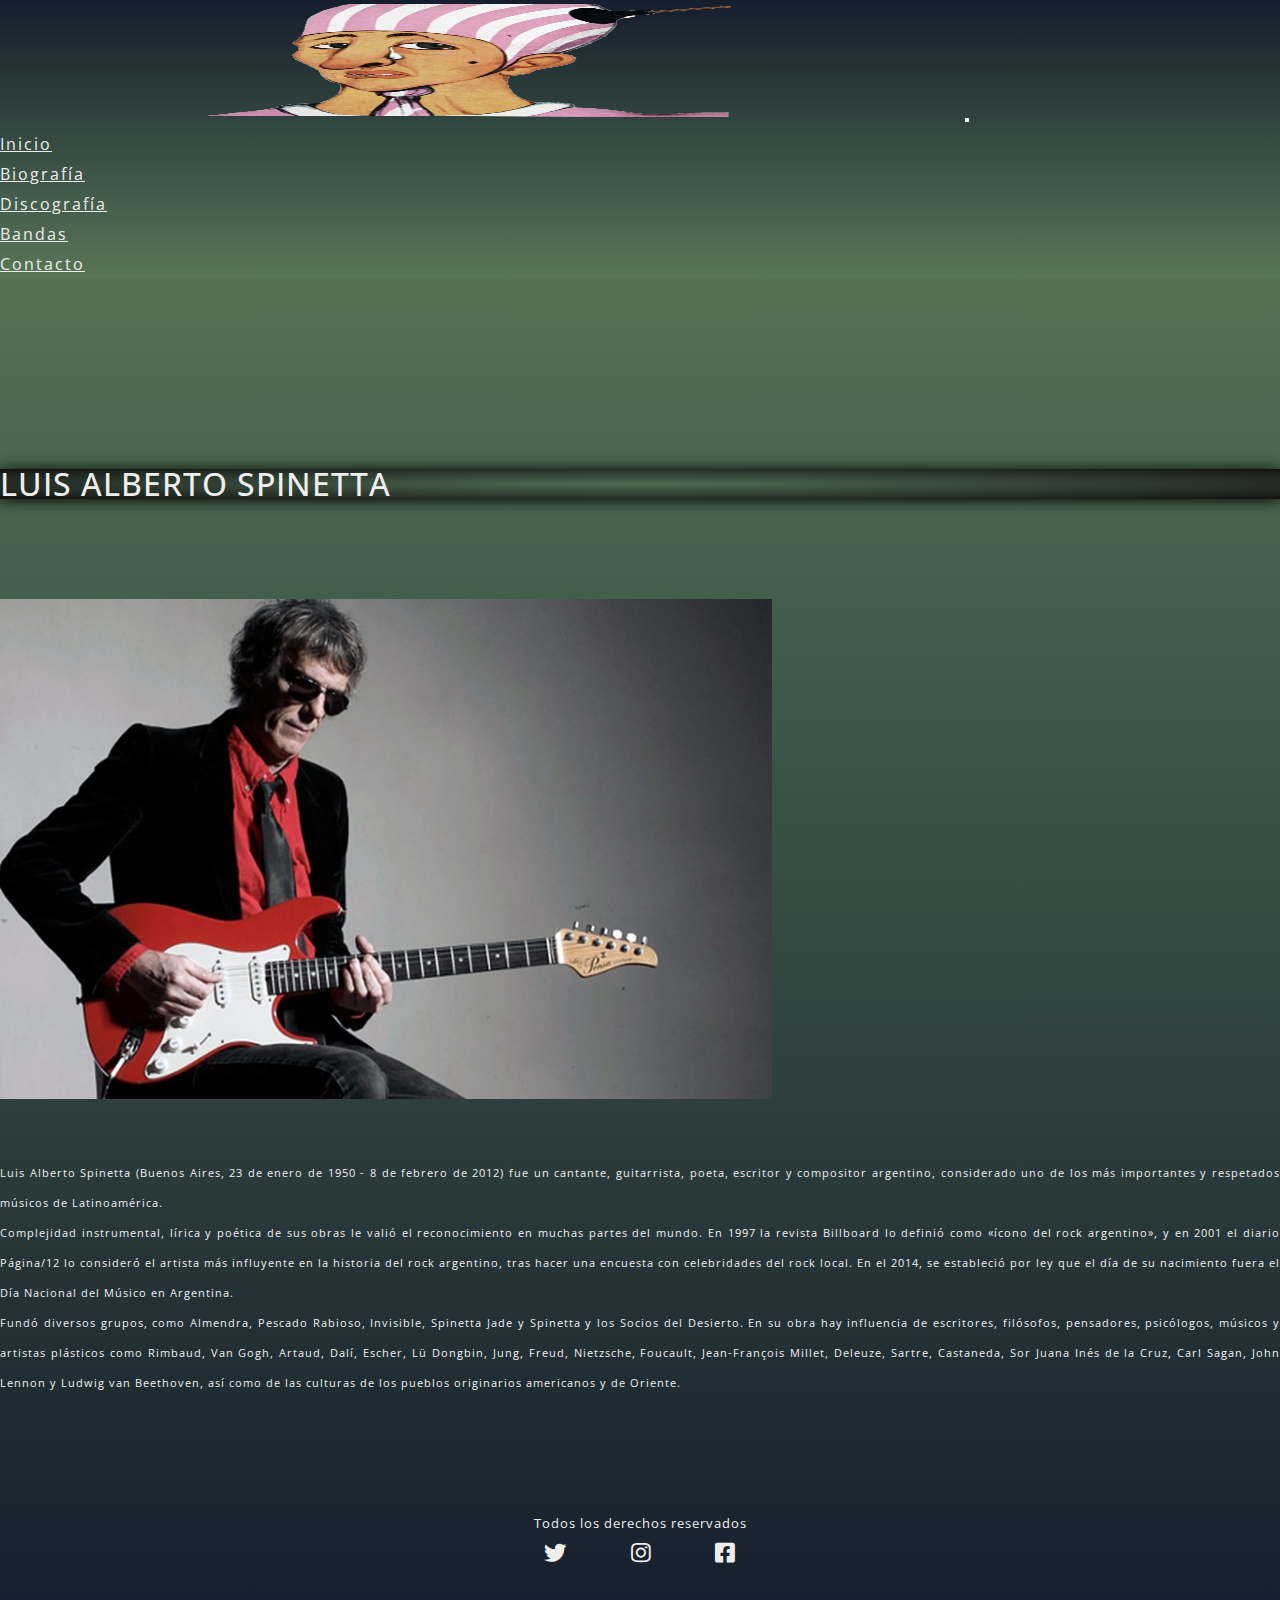
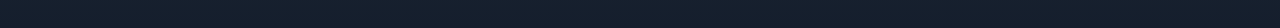
<file: index.html>
<!DOCTYPE html>
<html lang="es">
<head>
    <meta charset="UTF-8">
    <meta http-equiv="X-UA-Compatible" content="IE=edge">
    <meta name="viewport" content="width=device-width, initial-scale=1.0">
    <meta name="description" content="Web dedicada al mítico músico argentino Luis Alberto Spinetta">
    <meta name="keywords" content="música, argentina, LAS, SPINETTA, discos, biografía">
    <link href="https://cdn.jsdelivr.net/npm/bootstrap@5.0.2/dist/css/bootstrap.min.css" rel="stylesheet" integrity="sha384-EVSTQN3/azprG1Anm3QDgpJLIm9Nao0Yz1ztcQTwFspd3yD65VohhpuuCOmLASjC" crossorigin="anonymous">
    <link rel="stylesheet" href="css/estilos.css">
    <link rel="stylesheet" href="fontawesome/css/all.min.css">
    <link rel="preconnect" href="https://fonts.googleapis.com">
    <link rel="preconnect" href="https://fonts.gstatic.com" crossorigin>
    <link href="https://fonts.googleapis.com/css2?family=Lato:wght@100;300;400;700&family=Open+Sans:wght@300;400;700&display=swap" rel="stylesheet">
    <link defer rel="stylesheet" href="https://cdnjs.cloudflare.com/ajax/libs/animate.css/4.1.1/animate.min.css"/>
    <title>Luis Alberto Spinetta</title>
</head>
<body>
    <div class="grilla">
        <header class="headIndex container-fluid">
            <!-- BARRA MENU -->
                <nav class="row navbar navbar-expand-lg navbar-light">
                  <div class="divMenu col-12 col-lg-3 row">
                      <img class="col-5 col-sm-4 col-md-4 col-lg-12 row navbar-brand d-inline-block align-text-top" data-aos="zoom-in" src="img/logo.png" alt="logo con payaso del disco Almendra" width="100%" height="120">
                    <button class="botonMenu col-1 navbar-toggler" type="button" data-bs-toggle="collapse" data-bs-target="#navbarNav"
                      aria-controls="navbarNav" aria-expanded="false" aria-label="Toggle navigation">
                      <span class="navbar-toggler-icon"></span>
                    </button>
                  </div>
                  <div class="col-lg-9 collapse navbar-collapse justify-content-evenly fw-bold" id="navbarNav"
                    style="letter-spacing: 2px;">
                    <ul class="navbar-nav">
                      <li class="nav-item me-5">
                        <a class="nav-link animate__animated menuPrimario" aria-current="page" href="index.html">Inicio</a>
                      </li>
                      <li class="nav-item me-5">
                        <a class="nav-link animate__animated menuPrimario" href="biografia.html">Biografía</a>
                      </li>
                      <li class="nav-item me-5">
                        <a class="nav-link animate__animated menuPrimario" href="discografia.html">Discografía</a>
                      </li>
                      <li class="nav-item me-5">
                        <a class="nav-link animate__animated menuPrimario" href="bandas.html" tabindex="-1">Bandas</a>
                      </li>
                      <li class="nav-item me-5">
                        <a class="nav-link animate__animated menuPrimario" href="contacto.html" tabindex="-1">Contacto</a>
                      </li>
                    </ul>
                  </div>
                </nav>
        </header>
        <!-- MAIN -->
        <main class="container-fluid">
            <div class="row tituloIndex">
                <h1 class="col-12 display-3 text-center mb-5 mt-5" style="font-weight: 500;">LUIS ALBERTO SPINETTA</h1>
            </div>
            <div class="row justify-content-evenly">
                <img class="imagenIndex col-11 col-lg-6 img-fluid" style="max-height: 500px;" src="img/main5.jpg" alt="imagen de Spinetta sentado con una guitarra">
                <div class="col-11 col-lg-4" id="textoIndex">
                    <p>Luis Alberto Spinetta (Buenos Aires, 23 de enero de 1950 - 8 de febrero de 2012) fue un cantante, guitarrista, poeta, escritor y compositor argentino, considerado uno de los más importantes y respetados músicos de Latinoamérica.</p>
                    <p>Complejidad instrumental, lírica y poética de sus obras le valió el reconocimiento en muchas partes del mundo. En 1997 la revista Billboard lo definió como «ícono del rock argentino», y en 2001 el diario Página/12 lo consideró el artista más influyente en la historia del rock argentino, tras hacer una encuesta con celebridades del rock local. En el 2014, se estableció por ley que el día de su nacimiento fuera el Día Nacional del Músico en Argentina.</p>
                    <p>Fundó diversos grupos, como Almendra, Pescado Rabioso, Invisible, Spinetta Jade y Spinetta y los Socios del Desierto. En su obra hay influencia de escritores, filósofos, pensadores, psicólogos, músicos y artistas plásticos como Rimbaud, Van Gogh, Artaud, Dalí, Escher, Lü Dongbin, Jung, Freud, Nietzsche, Foucault, Jean-François Millet, Deleuze, Sartre, Castaneda, Sor Juana Inés de la Cruz, Carl Sagan, John Lennon y Ludwig van Beethoven, así como de las culturas de los pueblos originarios americanos y de Oriente.</p>
                </div>
            </div>
        </main>
        <!-- FOOTER -->
        <footer class="footerIndex">
            <p>Todos los derechos reservados</p>
            <ul>
                <li><a href="https://www.twitter.com" target="_blank"><i class="fab fa-twitter"></i></a></li>
                <li><a href="https://www.instagram.com" target="_blank"><i class="fab fa-instagram"></i></a></li>
                <li><a href="https://www.facebook.com" target="_blank"><i class="fab fa-facebook-square"></i></a></li>
            </ul>
        </footer>
    </div>

    <script src="https://cdn.jsdelivr.net/npm/bootstrap@5.0.2/dist/js/bootstrap.bundle.min.js" integrity="sha384-MrcW6ZMFYlzcLA8Nl+NtUVF0sA7MsXsP1UyJoMp4YLEuNSfAP+JcXn/tWtIaxVXM" crossorigin="anonymous"></script>
</body>
</html>
</file>
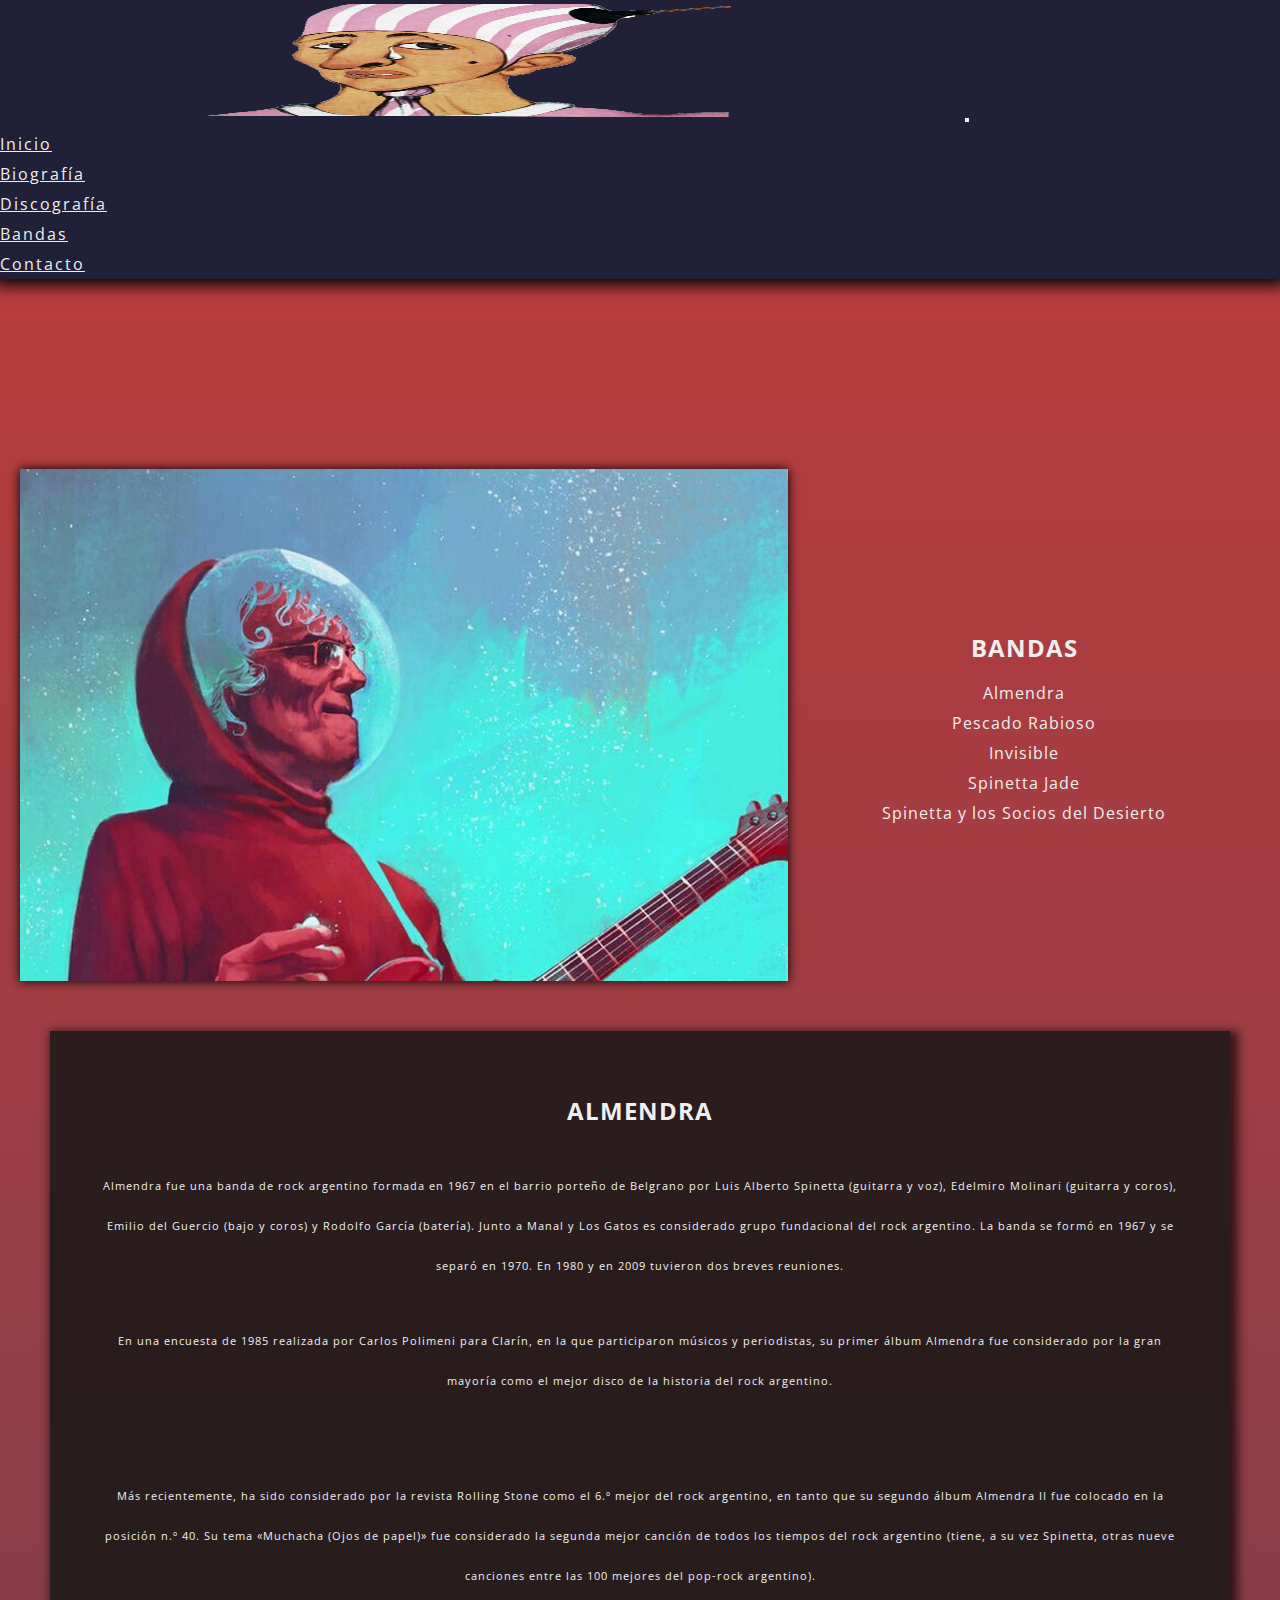
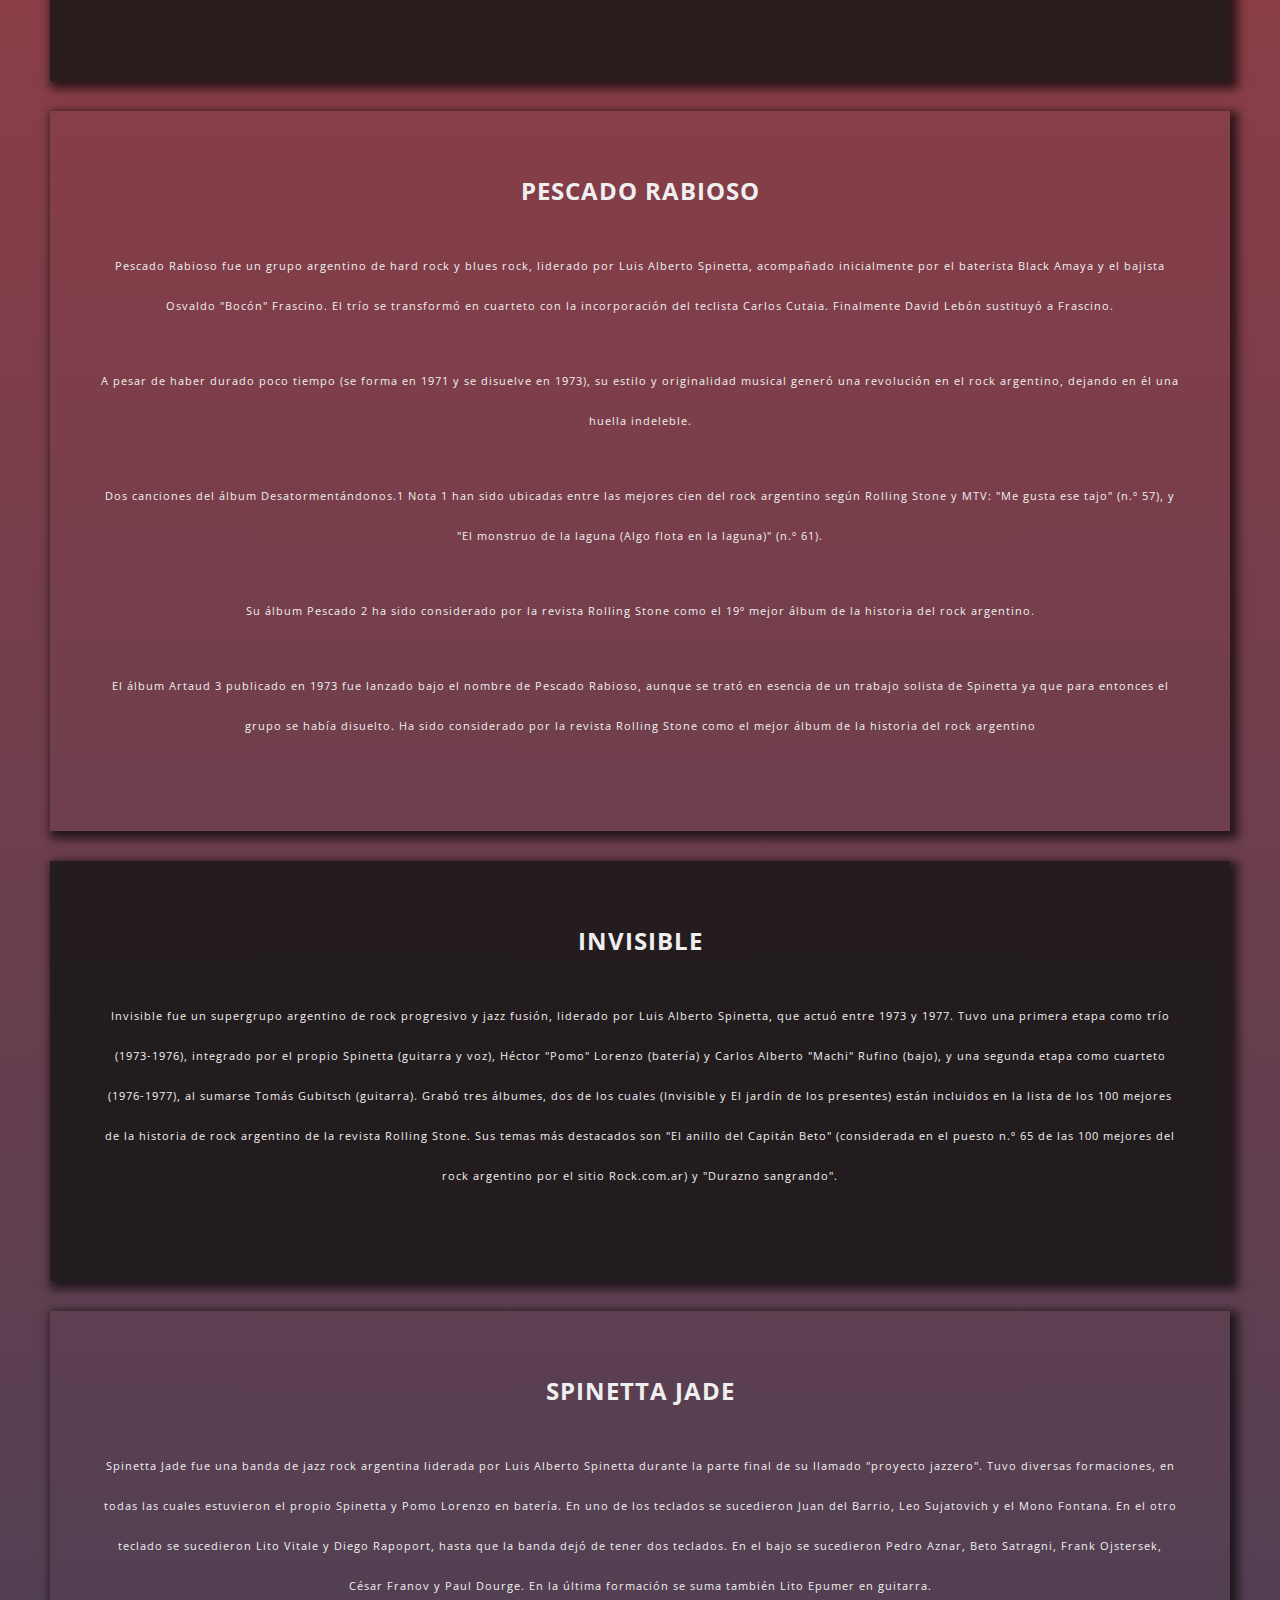
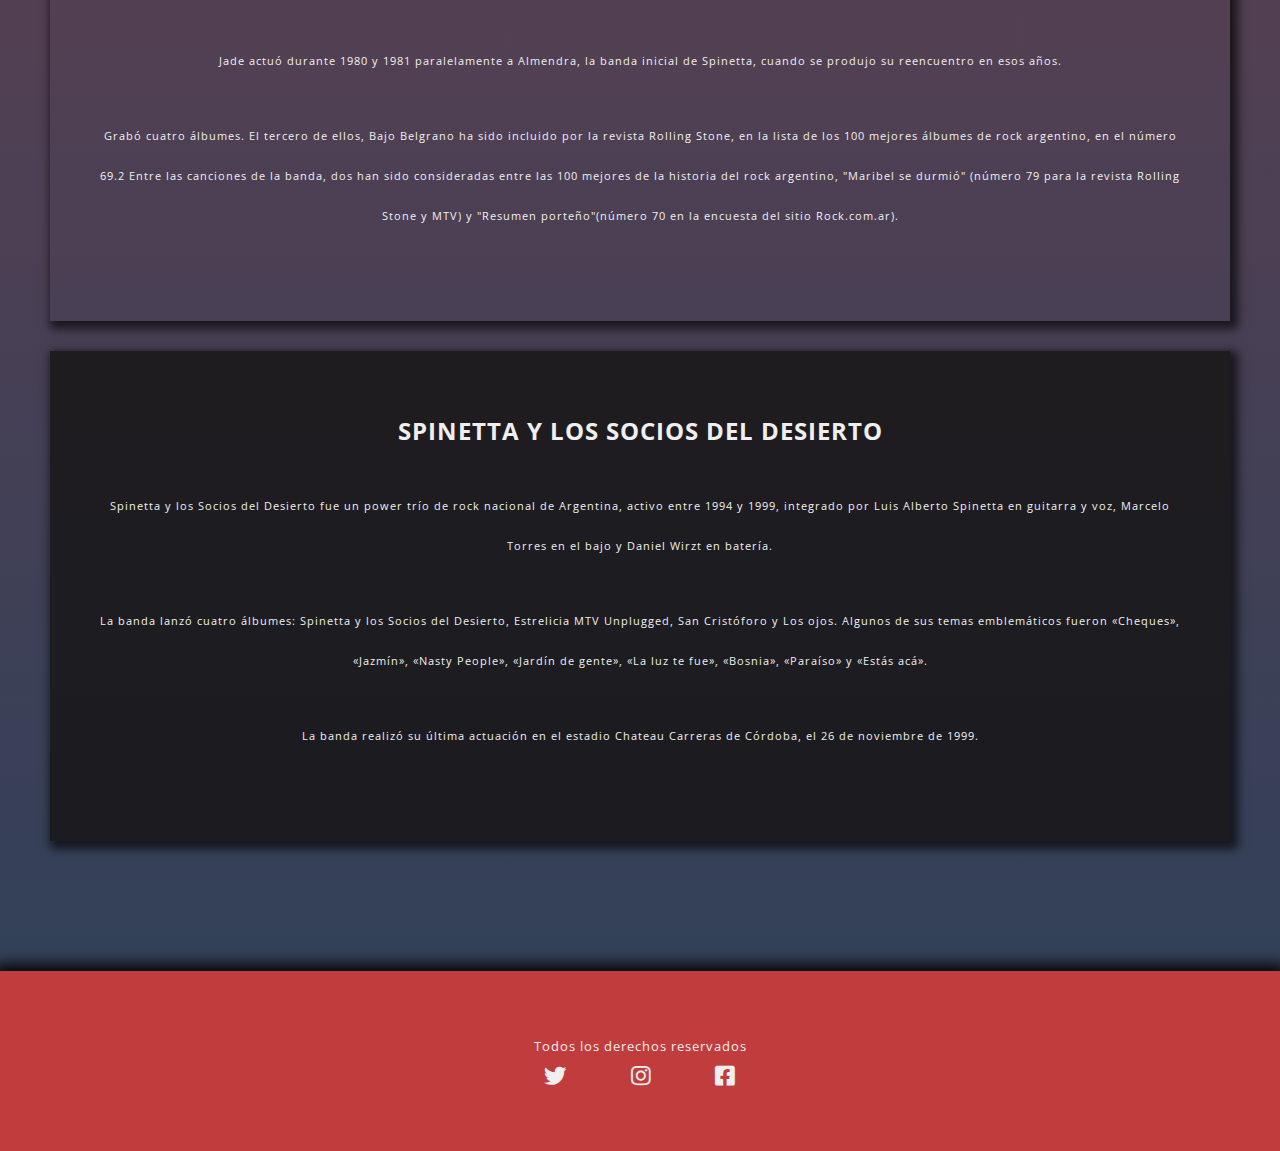
<file: bandas.html>
<!DOCTYPE html>
<html lang="es">
<head>
    <meta charset="UTF-8">
    <meta http-equiv="X-UA-Compatible" content="IE=edge">
    <meta name="viewport" content="width=device-width, initial-scale=1.0">
    <meta name="description" content="Bandas musicales de Luis Alberto Spinetta y músicos integrantes">
    <meta name="keywords" content="SPINETTA, bandas, músicos, integrantes">
    <link href="https://cdn.jsdelivr.net/npm/bootstrap@5.0.2/dist/css/bootstrap.min.css" rel="stylesheet" integrity="sha384-EVSTQN3/azprG1Anm3QDgpJLIm9Nao0Yz1ztcQTwFspd3yD65VohhpuuCOmLASjC" crossorigin="anonymous">
    <link rel="stylesheet" href="css/estilos.css">
    <link rel="stylesheet" href="fontawesome/css/all.min.css">
    <link rel="preconnect" href="https://fonts.googleapis.com">
    <link rel="preconnect" href="https://fonts.gstatic.com" crossorigin>
    <link href="https://fonts.googleapis.com/css2?family=Lato:wght@100;300;400;700&family=Open+Sans:wght@300;400;700&display=swap" rel="stylesheet">
    <link defer rel="stylesheet" href="https://cdnjs.cloudflare.com/ajax/libs/animate.css/4.1.1/animate.min.css"/>
    <title>Bandas</title>
</head>
<body class="bandas">
    <div class="grilla">
        <header class="headBandas container-fluid">
            <!-- BARRA MENU -->
                <nav class="row navbar navbar-expand-lg navbar-light">
                  <div class="divMenu col-12 col-lg-3 row">
                    <img class="col-5 col-sm-4 col-md-4 col-lg-12 row navbar-brand d-inline-block align-text-top" data-aos="zoom-in" src="img/logo.png" alt="logo con payaso del disco Almendra" width="100%" height="120">
                    <button class="botonMenu col-1 navbar-toggler" type="button" data-bs-toggle="collapse" data-bs-target="#navbarNav"
                      aria-controls="navbarNav" aria-expanded="false" aria-label="Toggle navigation">
                      <span class="navbar-toggler-icon"></span>
                    </button>
                  </div>
                  <div class="col-lg-9 collapse navbar-collapse justify-content-evenly fw-bold" id="navbarNav"
                    style="letter-spacing: 2px;">
                    <ul class="navbar-nav borderSec">
                      <li class="nav-item me-5">
                        <a class="nav-link animate__animated menuSecundario" aria-current="page" href="index.html">Inicio</a>
                      </li>
                      <li class="nav-item me-5">
                        <a class="nav-link animate__animated menuSecundario" href="biografia.html">Biografía</a>
                      </li>
                      <li class="nav-item me-5">
                        <a class="nav-link animate__animated menuSecundario" href="discografia.html">Discografía</a>
                      </li>
                      <li class="nav-item me-5">
                        <a class="nav-link animate__animated menuSecundario" href="bandas.html" tabindex="-1">Bandas</a>
                      </li>
                      <li class="nav-item me-5">
                        <a class="nav-link animate__animated menuSecundario" href="contacto.html" tabindex="-1">Contacto</a>
                      </li>
                    </ul>
                  </div>
                </nav>
        </header>
        <!-- MAIN -->
        <main class="main-bandas">
            <!-- BANDAS CUADRO Y FOTO -->
            <section class="bandas-lista">
                <img id="imagen-bandas" src="img/bandas.jpg" alt="dibujo de spinetta con un casco espacial">
                <div class="bandasTexto">
                    <h2>BANDAS</h2>
                    <ul>
                        <li><a href="#almendra">Almendra</a></li>
                        <li><a href="#pescado">Pescado Rabioso</a></li>
                        <li><a href="#invisible">Invisible</a></li>
                        <li><a href="#jade">Spinetta Jade</a></li>
                        <li><a href="#socios">Spinetta y los Socios del Desierto</a></li>
                    </ul>
                </div>
            </section>
            <!-- BANDAS DESCRIPCIÓN -->
            <section class="bandas-desc">
                <div class="borders oscuro" id="almendra">
                    <h2>ALMENDRA</h2>
                    <p>Almendra fue una banda de rock argentino formada en 1967 en el barrio porteño de Belgrano por Luis Alberto Spinetta (guitarra y voz), Edelmiro Molinari (guitarra y coros), Emilio del Guercio (bajo y coros) y Rodolfo García (batería). Junto a Manal y Los Gatos es considerado grupo fundacional del rock argentino. La banda se formó en 1967 y se separó en 1970. En 1980 y en 2009 tuvieron dos breves reuniones.</p>
                    <p>En una encuesta de 1985 realizada por Carlos Polimeni para Clarín, en la que participaron músicos y periodistas, su primer álbum Almendra fue considerado por la gran mayoría como el mejor disco de la historia del rock argentino.</p>​
                    <p>Más recientemente, ha sido considerado por la revista Rolling Stone como el 6.º mejor del rock argentino, en tanto que su segundo álbum Almendra II fue colocado en la posición n.º 40. Su tema «Muchacha (Ojos de papel)» fue considerado la segunda mejor canción de todos los tiempos del rock argentino (tiene, a su vez Spinetta, otras nueve canciones entre las 100 mejores del pop-rock argentino).</p>
                </div>
                <div class="borders claroDos" id="pescado">
                    <h2>PESCADO RABIOSO</h2>
                    <p>Pescado Rabioso fue un grupo argentino de hard rock y blues rock, liderado por Luis Alberto Spinetta, acompañado inicialmente por el baterista Black Amaya y el bajista Osvaldo "Bocón" Frascino. El trío se transformó en cuarteto con la incorporación del teclista Carlos Cutaia. Finalmente David Lebón sustituyó a Frascino.</p>
                    <p>A pesar de haber durado poco tiempo (se forma en 1971 y se disuelve en 1973), su estilo y originalidad musical generó una revolución en el rock argentino, dejando en él una huella indeleble.</p>
                    <p>Dos canciones del álbum Desatormentándonos.1​ Nota 1​ han sido ubicadas entre las mejores cien del rock argentino según Rolling Stone y MTV: "Me gusta ese tajo" (n.º 57), y "El monstruo de la laguna (Algo flota en la laguna)" (n.º 61).</p>
                    <p>Su álbum Pescado 2 ha sido considerado por la revista Rolling Stone como el 19º mejor álbum de la historia del rock argentino.</p>
                    <p>El álbum Artaud 3​ publicado en 1973 fue lanzado bajo el nombre de Pescado Rabioso, aunque se trató en esencia de un trabajo solista de Spinetta ya que para entonces el grupo se había disuelto. Ha sido considerado por la revista Rolling Stone como el mejor álbum de la historia del rock argentino</p>
                </div>
                <div class="borders oscuro" id="invisible">
                    <h2>INVISIBLE</h2>
                    <p>Invisible fue un supergrupo argentino de rock progresivo y jazz fusión, liderado por Luis Alberto Spinetta, que actuó entre 1973 y 1977. Tuvo una primera etapa como trío (1973-1976), integrado por el propio Spinetta (guitarra y voz), Héctor "Pomo" Lorenzo (batería) y Carlos Alberto "Machi" Rufino (bajo), y una segunda etapa como cuarteto (1976-1977), al sumarse Tomás Gubitsch (guitarra). Grabó tres álbumes, dos de los cuales (Invisible y El jardín de los presentes) están incluidos en la lista de los 100 mejores de la historia de rock argentino de la revista Rolling Stone. Sus temas más destacados son "El anillo del Capitán Beto" (considerada en el puesto n.º 65 de las 100 mejores del rock argentino por el sitio Rock.com.ar) y "Durazno sangrando".</p>
                </div>
                <div class="borders claroDos" id="jade">
                    <h2>SPINETTA JADE</h2>
                    <p>Spinetta Jade fue una banda de jazz rock argentina liderada por Luis Alberto Spinetta durante la parte final de su llamado "proyecto jazzero".​ Tuvo diversas formaciones, en todas las cuales estuvieron el propio Spinetta y Pomo Lorenzo en batería. En uno de los teclados se sucedieron Juan del Barrio, Leo Sujatovich y el Mono Fontana. En el otro teclado se sucedieron Lito Vitale y Diego Rapoport, hasta que la banda dejó de tener dos teclados. En el bajo se sucedieron Pedro Aznar, Beto Satragni, Frank Ojstersek, César Franov y Paul Dourge. En la última formación se suma también Lito Epumer en guitarra.</p>
                    <p>Jade actuó durante 1980 y 1981 paralelamente a Almendra, la banda inicial de Spinetta, cuando se produjo su reencuentro en esos años.</p>
                    <p>Grabó cuatro álbumes. El tercero de ellos, Bajo Belgrano ha sido incluido por la revista Rolling Stone, en la lista de los 100 mejores álbumes de rock argentino, en el número 69.2​ Entre las canciones de la banda, dos han sido consideradas entre las 100 mejores de la historia del rock argentino, "Maribel se durmió" (número 79 para la revista Rolling Stone y MTV) y "Resumen porteño"(número 70 en la encuesta del sitio Rock.com.ar).</p>
                </div>
                <div class="borders oscuro" id="socios">
                    <h2>SPINETTA Y LOS SOCIOS DEL DESIERTO</h2>
                    <p>Spinetta y los Socios del Desierto fue un power trío de rock nacional de Argentina, activo entre 1994 y 1999, integrado por Luis Alberto Spinetta en guitarra y voz, Marcelo Torres en el bajo y Daniel Wirzt en batería.</p>
                    <p>La banda lanzó cuatro álbumes: Spinetta y los Socios del Desierto, Estrelicia MTV Unplugged, San Cristóforo y Los ojos. Algunos de sus temas emblemáticos fueron «Cheques», «Jazmín», «Nasty People», «Jardín de gente», «La luz te fue», «Bosnia», «Paraíso» y «Estás acá».</p>
                    <p>La banda realizó su última actuación en el estadio Chateau Carreras de Córdoba, el 26 de noviembre de 1999.</p>
                </div>
            </section>
        </main>
    <!-- FOOTER -->
        <footer class="footerBandas">
            <p>Todos los derechos reservados</p>
            <ul>
                <li><a href="https://www.twitter.com" target="_blank"><i class="fab fa-twitter"></i></a></li>
                <li><a href="https://www.instagram.com" target="_blank"><i class="fab fa-instagram"></i></a></li>
                <li><a href="https://www.facebook.com" target="_blank"><i class="fab fa-facebook-square"></i></a></li>
        </ul>
        </footer>
    </div>

    <script src="https://cdn.jsdelivr.net/npm/bootstrap@5.0.2/dist/js/bootstrap.bundle.min.js" integrity="sha384-MrcW6ZMFYlzcLA8Nl+NtUVF0sA7MsXsP1UyJoMp4YLEuNSfAP+JcXn/tWtIaxVXM" crossorigin="anonymous"></script>
</body>
</html>
</file>
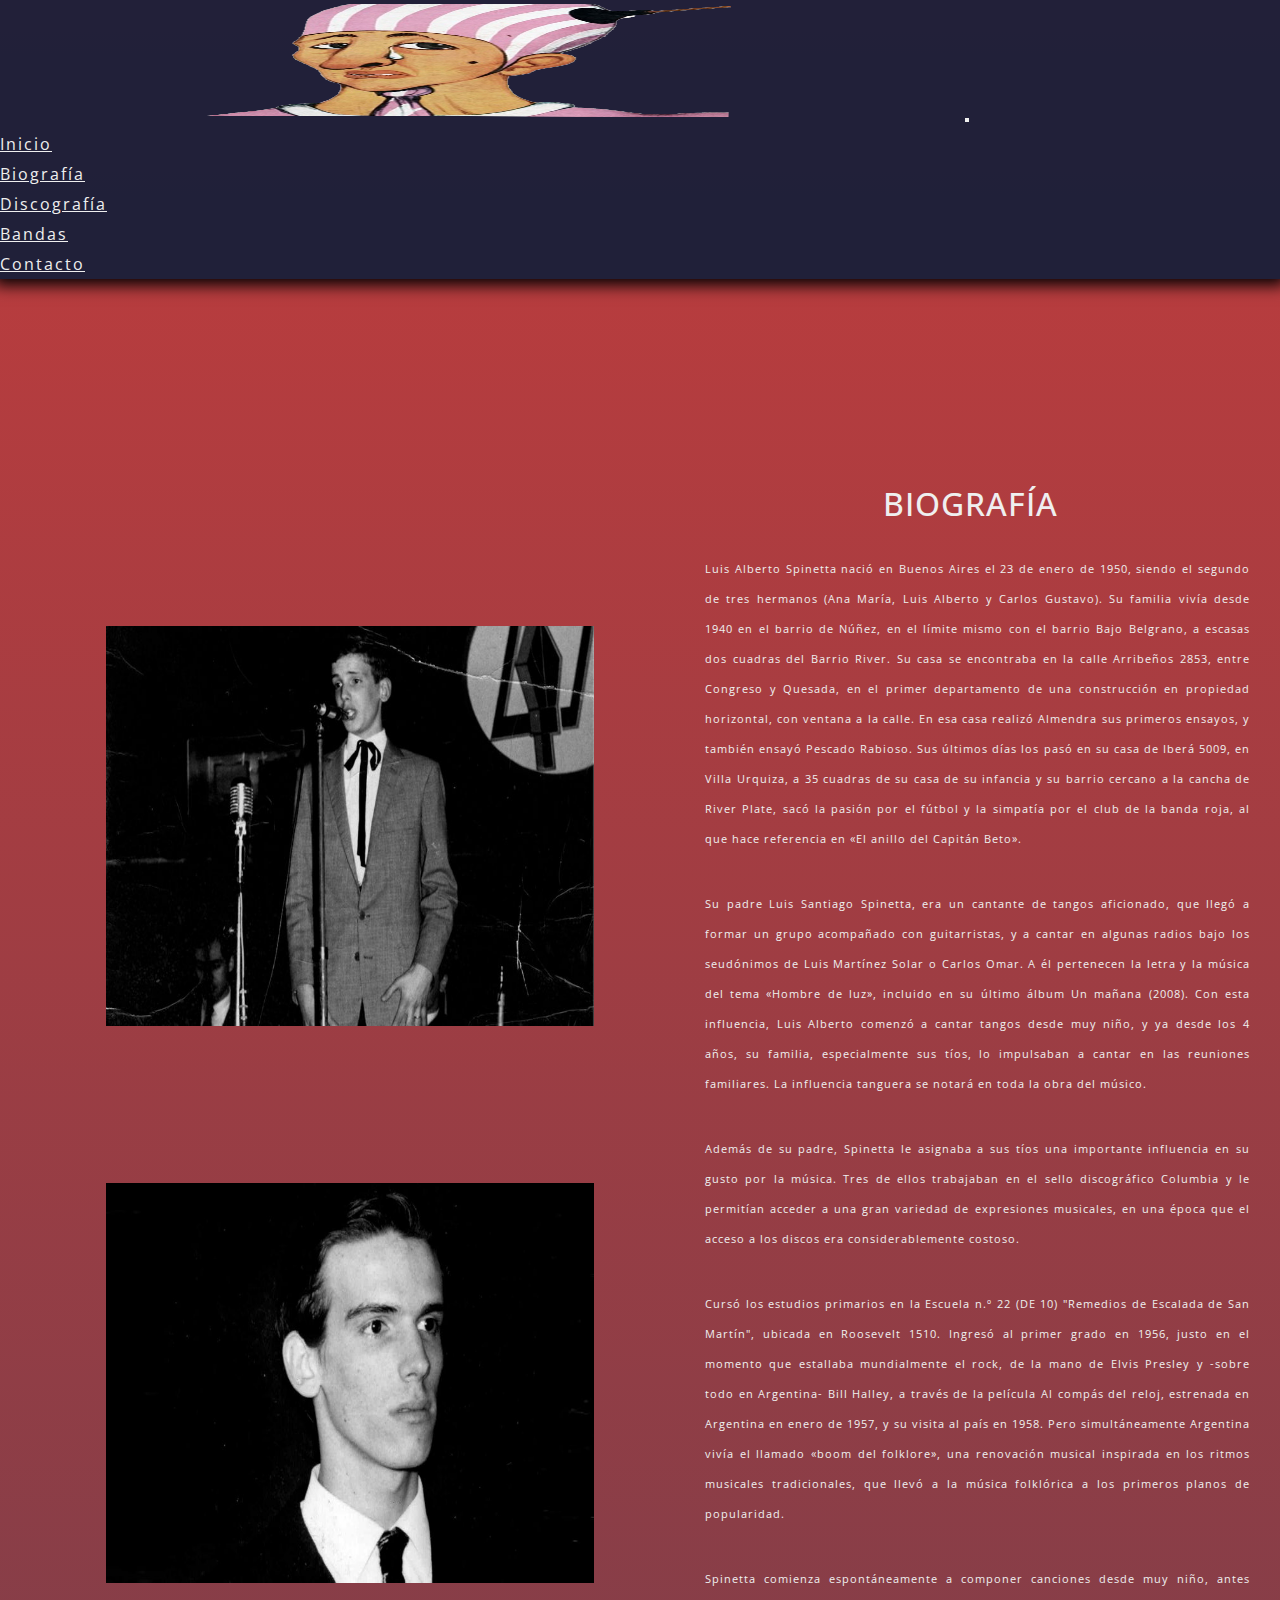
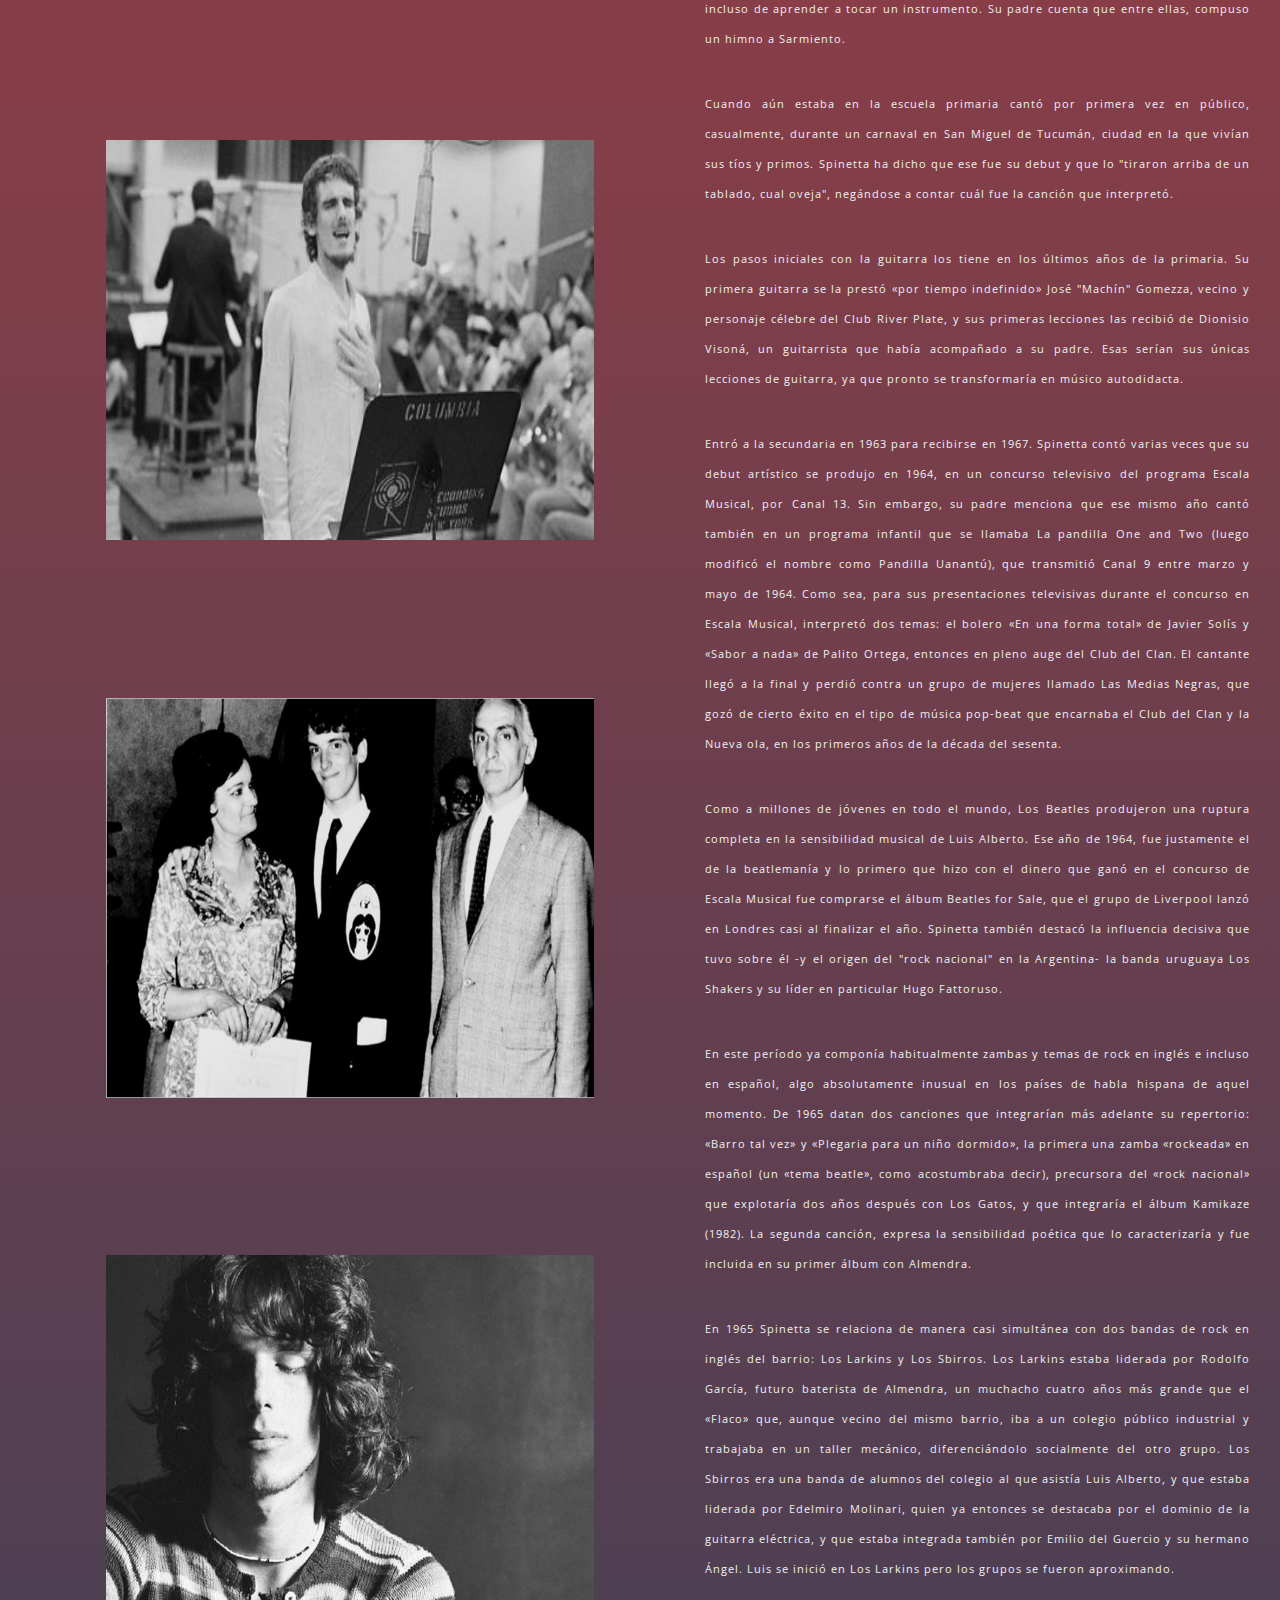
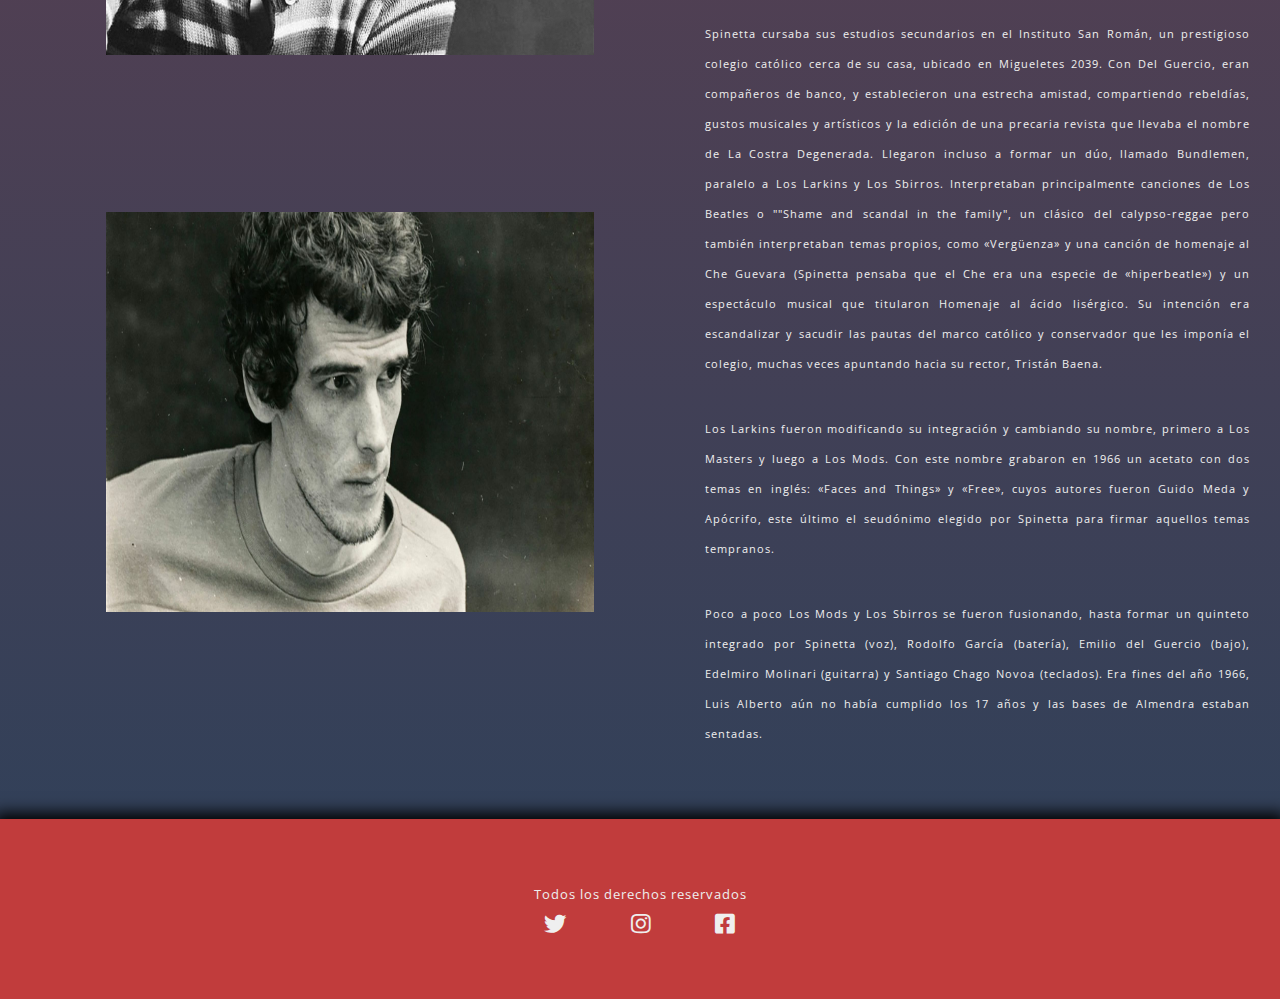
<file: biografia.html>
<!DOCTYPE html>
<html lang="es">
<head>
    <meta charset="UTF-8">
    <meta http-equiv="X-UA-Compatible" content="IE=edge">
    <meta name="viewport" content="width=device-width, initial-scale=1.0">
    <meta name="description" content="Biografía del músico Luis Alberto Spinetta">
    <meta name="keywords" content="SPINETTA, biografía, historia, niñez, adolescencia">
    <link href="https://cdn.jsdelivr.net/npm/bootstrap@5.0.2/dist/css/bootstrap.min.css" rel="stylesheet" integrity="sha384-EVSTQN3/azprG1Anm3QDgpJLIm9Nao0Yz1ztcQTwFspd3yD65VohhpuuCOmLASjC" crossorigin="anonymous">
    <link rel="stylesheet" href="css/estilos.css">
    <link rel="stylesheet" href="fontawesome/css/all.min.css">
    <link rel="preconnect" href="https://fonts.googleapis.com">
    <link rel="preconnect" href="https://fonts.gstatic.com" crossorigin>
    <link href="https://fonts.googleapis.com/css2?family=Lato:wght@100;300;400;700&family=Open+Sans:wght@300;400;700&display=swap" rel="stylesheet">
    <link defer rel="stylesheet" href="https://cdnjs.cloudflare.com/ajax/libs/animate.css/4.1.1/animate.min.css"/>
    <title>Biografía</title>
    <link defer rel="stylesheet" href="https://cdnjs.cloudflare.com/ajax/libs/animate.css/4.1.1/animate.min.css"/>
</head>
<body class="historia">
    <div class="grilla">
        <header class="headHistoria container-fluid">
            <!-- BARRA MENU -->
                <nav class="row navbar navbar-expand-lg navbar-light">
                  <div class="divMenu col-12 col-lg-3 row">
                    <img class="col-5 col-sm-4 col-md-4 col-lg-12 row navbar-brand d-inline-block align-text-top" data-aos="zoom-in" src="img/logo.png" alt="logo con payaso del disco Almendra" width="100%" height="120">
                    <button class="botonMenu col-1 navbar-toggler" type="button" data-bs-toggle="collapse" data-bs-target="#navbarNav"
                      aria-controls="navbarNav" aria-expanded="false" aria-label="Toggle navigation">
                      <span class="navbar-toggler-icon"></span>
                    </button>
                  </div>
                  <div class="col-lg-9 collapse navbar-collapse justify-content-evenly fw-bold" id="navbarNav"
                    style="letter-spacing: 2px;">
                    <ul class="navbar-nav borderSec">
                      <li class="nav-item me-5">
                        <a class="nav-link animate__animated menuSecundario" aria-current="page" href="index.html">Inicio</a>
                      </li>
                      <li class="nav-item me-5">
                        <a class="nav-link animate__animated menuSecundario" href="biografia.html">Biografía</a>
                      </li>
                      <li class="nav-item me-5">
                        <a class="nav-link animate__animated menuSecundario" href="discografia.html">Discografía</a>
                      </li>
                      <li class="nav-item me-5">
                        <a class="nav-link animate__animated menuSecundario" href="bandas.html" tabindex="-1">Bandas</a>
                      </li>
                      <li class="nav-item me-5">
                        <a class="nav-link animate__animated menuSecundario" href="contacto.html" tabindex="-1">Contacto</a>
                      </li>
                    </ul>
                  </div>
                </nav>
        </header>
    <!-- MAIN -->
        <main class="mainHistoria">
            <section class="imagen">
                <img class="imagen" src="img/bio1.jpg" alt="imagen blanco y negro de Spinetta cantando de chico en un acto escolar">
                <img class="imagen" src="img/bio2.jpg" alt="imagen blanco y negro de Spinetta adolescente con traje">
                <img class="imagen" src="img/bio3.jpg" alt="imagen blanco y negro de Spinetta cantando en un coro escolar">
                <img class="imagen" src="img/bio4.jpg" alt="imagen blanco y negro de Spinetta adolescente con sus padres">
                <img class="imagen" src="img/bio5.jpg" alt="imagen blanco y negro de Spinetta adolescente en los inicios de Almendra">
                <img class="imagen" src="img/historia.jpg" alt="imagen blanco y negro Spinetta adulto">
            </section>
            <section class="mainTexto" id="texto">
               <h1 class="display-4">BIOGRAFÍA</h1>
               <p> Luis Alberto Spinetta nació en Buenos Aires el 23 de enero de 1950, siendo el segundo de tres hermanos (Ana María, Luis
                Alberto y Carlos Gustavo). Su familia vivía desde 1940 en el barrio de Núñez, en el límite mismo con el barrio Bajo
                Belgrano, a escasas dos cuadras del Barrio River. Su casa se encontraba en la calle Arribeños 2853, entre Congreso y
                Quesada, en el primer departamento de una construcción en propiedad horizontal, con ventana a la calle. En esa casa
                realizó Almendra sus primeros ensayos, y también ensayó Pescado Rabioso. Sus últimos días los pasó en su casa de Iberá
                5009, en Villa Urquiza, a 35 cuadras de su casa de su infancia y su barrio cercano a la cancha de River Plate, sacó la
                pasión por el fútbol y la simpatía por el club de la banda roja, al que hace referencia en «El anillo del Capitán Beto».</p>
                <p>Su padre Luis Santiago Spinetta, era un cantante de tangos aficionado, que llegó a formar un grupo acompañado con
                guitarristas, y a cantar en algunas radios bajo los seudónimos de Luis Martínez Solar o Carlos Omar. A él pertenecen la
                letra y la música del tema «Hombre de luz», incluido en su último álbum Un mañana (2008). Con esta influencia, Luis
                Alberto comenzó a cantar tangos desde muy niño, y ya desde los 4 años, su familia, especialmente sus tíos, lo impulsaban
                a cantar en las reuniones familiares. La influencia tanguera se notará en toda la obra del músico.</p>
                <p>Además de su padre, Spinetta le asignaba a sus tíos una importante influencia en su gusto por la música. Tres de ellos
                trabajaban en el sello discográfico Columbia y le permitían acceder a una gran variedad de expresiones musicales, en una
                época que el acceso a los discos era considerablemente costoso.</p>
                <p>Cursó los estudios primarios en la Escuela n.º 22 (DE 10) "Remedios de Escalada de San Martín", ubicada en Roosevelt
                1510. Ingresó al primer grado en 1956, justo en el momento que estallaba mundialmente el rock, de la mano de Elvis
                Presley y -sobre todo en Argentina- Bill Halley, a través de la película Al compás del reloj, estrenada en Argentina en
                enero de 1957, y su visita al país en 1958. Pero simultáneamente Argentina vivía el llamado «boom del folklore», una
                renovación musical inspirada en los ritmos musicales tradicionales, que llevó a la música folklórica a los primeros
                planos de popularidad.</p>
                <p>Spinetta comienza espontáneamente a componer canciones desde muy niño, antes incluso de aprender a tocar un instrumento.
                Su padre cuenta que entre ellas, compuso un himno a Sarmiento.</p>
                <p>Cuando aún estaba en la escuela primaria cantó por primera vez en público, casualmente, durante un carnaval en San
                Miguel de Tucumán, ciudad en la que vivían sus tíos y primos. Spinetta ha dicho que ese fue su debut y que lo "tiraron
                arriba de un tablado, cual oveja", negándose a contar cuál fue la canción que interpretó.</p>
                <p>Los pasos iniciales con la guitarra los tiene en los últimos años de la primaria. Su primera guitarra se la prestó «por
                tiempo indefinido» José "Machín" Gomezza, vecino y personaje célebre del Club River Plate, y sus primeras lecciones las
                recibió de Dionisio Visoná, un guitarrista que había acompañado a su padre.​ Esas serían sus únicas lecciones de
                guitarra, ya que pronto se transformaría en músico autodidacta.</p>
                <p>Entró a la secundaria en 1963 para recibirse en 1967. Spinetta contó varias veces que su debut artístico se produjo en
                1964, en un concurso televisivo del programa Escala Musical, por Canal 13. Sin embargo, su padre menciona que ese mismo
                año cantó también en un programa infantil que se llamaba La pandilla One and Two (luego modificó el nombre como Pandilla
                Uanantú), que transmitió Canal 9 entre marzo y mayo de 1964. Como sea, para sus presentaciones televisivas durante el
                concurso en Escala Musical, interpretó dos temas: el bolero «En una forma total» de Javier Solís y «Sabor a nada» de
                Palito Ortega, entonces en pleno auge del Club del Clan. El cantante llegó a la final y perdió contra un grupo de
                mujeres llamado Las Medias Negras, que gozó de cierto éxito en el tipo de música pop-beat que encarnaba el Club del Clan
                y la Nueva ola, en los primeros años de la década del sesenta.</p>
                <p>Como a millones de jóvenes en todo el mundo, Los Beatles produjeron una ruptura completa en la sensibilidad musical de
                Luis Alberto. Ese año de 1964, fue justamente el de la beatlemanía y lo primero que hizo con el dinero que ganó en el
                concurso de Escala Musical fue comprarse el álbum Beatles for Sale, que el grupo de Liverpool lanzó en Londres casi al
                finalizar el año. Spinetta también destacó la influencia decisiva que tuvo sobre él -y el origen del "rock nacional" en
                la Argentina- la banda uruguaya Los Shakers y su líder en particular Hugo Fattoruso.</p>
                <p>En este período ya componía habitualmente zambas y temas de rock en inglés e incluso en español, algo absolutamente
                inusual en los países de habla hispana de aquel momento. De 1965 datan dos canciones que integrarían más adelante su
                repertorio: «Barro tal vez» y «Plegaria para un niño dormido», la primera una zamba «rockeada» en español (un «tema
                beatle», como acostumbraba decir), precursora del «rock nacional» que explotaría dos años después con Los Gatos, y que
                integraría el álbum Kamikaze (1982). La segunda canción, expresa la sensibilidad poética que lo caracterizaría y fue
                incluida en su primer álbum con Almendra.</p>
                <p>En 1965 Spinetta se relaciona de manera casi simultánea con dos bandas de rock en inglés del barrio: Los Larkins y Los
                Sbirros. Los Larkins estaba liderada por Rodolfo García, futuro baterista de Almendra, un muchacho cuatro años más
                grande que el «Flaco» que, aunque vecino del mismo barrio, iba a un colegio público industrial y trabajaba en un taller
                mecánico, diferenciándolo socialmente del otro grupo. Los Sbirros era una banda de alumnos del colegio al que asistía
                Luis Alberto, y que estaba liderada por Edelmiro Molinari, quien ya entonces se destacaba por el dominio de la guitarra
                eléctrica, y que estaba integrada también por Emilio del Guercio y su hermano Ángel. Luis se inició en Los Larkins pero
                los grupos se fueron aproximando.</p>
                <p>Spinetta cursaba sus estudios secundarios en el Instituto San Román, un prestigioso colegio católico cerca de su casa,
                ubicado en Migueletes 2039. Con Del Guercio, eran compañeros de banco, y establecieron una estrecha amistad,
                compartiendo rebeldías, gustos musicales y artísticos y la edición de una precaria revista que llevaba el nombre de La
                Costra Degenerada. Llegaron incluso a formar un dúo, llamado Bundlemen, paralelo a Los Larkins y Los Sbirros.
                Interpretaban principalmente canciones de Los Beatles o ""Shame and scandal in the family", un clásico del
                calypso-reggae pero también interpretaban temas propios, como «Vergüenza» y una canción de homenaje al Che Guevara
                (Spinetta pensaba que el Che era una especie de «hiperbeatle») y un espectáculo musical que titularon Homenaje al ácido
                lisérgico. Su intención era escandalizar y sacudir las pautas del marco católico y conservador que les imponía el
                colegio, muchas veces apuntando hacia su rector, Tristán Baena.</p>
                <p>Los Larkins fueron modificando su integración y cambiando su nombre, primero a Los Masters y luego a Los Mods. Con este
                nombre grabaron en 1966 un acetato con dos temas en inglés: «Faces and Things» y «Free», cuyos autores fueron Guido Meda
                y Apócrifo, este último el seudónimo elegido por Spinetta para firmar aquellos temas tempranos.</p>
                <p>Poco a poco Los Mods y Los Sbirros se fueron fusionando, hasta formar un quinteto integrado por Spinetta (voz), Rodolfo
                García (batería), Emilio del Guercio (bajo), Edelmiro Molinari (guitarra) y Santiago Chago Novoa (teclados). Era fines
                del año 1966, Luis Alberto aún no había cumplido los 17 años y las bases de Almendra estaban sentadas.</p>
            </section>
        </main>
        <!-- FOOTER -->
        <footer class="footerHistoria">
            <p>Todos los derechos reservados</p>
            <ul>
                <li><a href="https://www.twitter.com" target="_blank"><i class="fab fa-twitter"></i></a></li>
                <li><a href="https://www.instagram.com" target="_blank"><i class="fab fa-instagram"></i></a></li>
                <li><a href="https://www.facebook.com" target="_blank"><i class="fab fa-facebook-square"></i></a></li>
            </ul>
        </footer>
    </div>

    <script src="https://cdn.jsdelivr.net/npm/bootstrap@5.0.2/dist/js/bootstrap.bundle.min.js" integrity="sha384-MrcW6ZMFYlzcLA8Nl+NtUVF0sA7MsXsP1UyJoMp4YLEuNSfAP+JcXn/tWtIaxVXM" crossorigin="anonymous"></script>
</body>
</html>
</file>
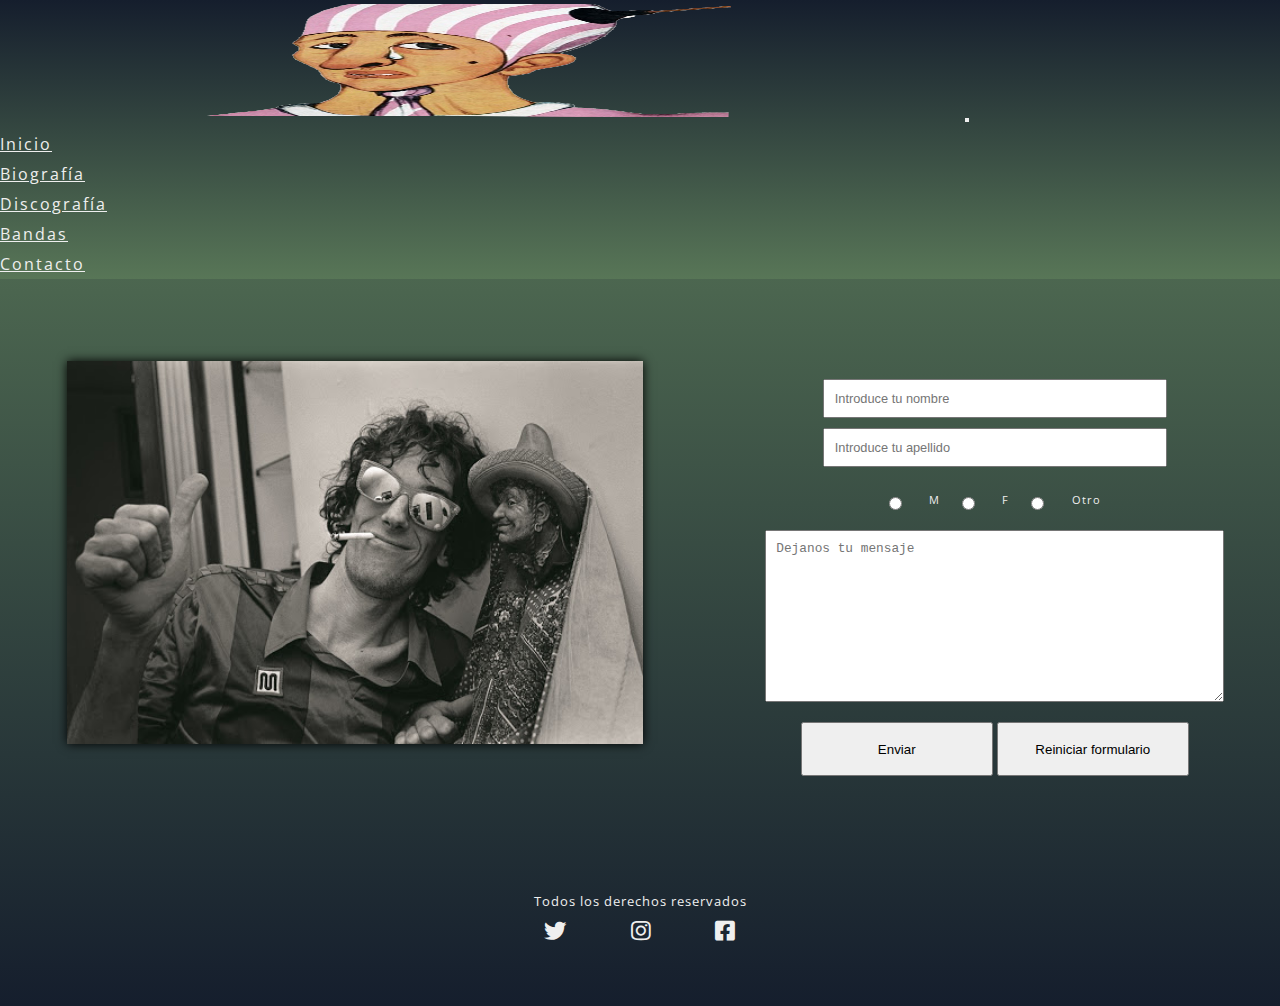
<file: contacto.html>
<!DOCTYPE html>
<html lang="es">
<head>
    <meta charset="UTF-8">
    <meta http-equiv="X-UA-Compatible" content="IE=edge">
    <meta name="viewport" content="width=device-width, initial-scale=1.0">
    <meta name="description" content="Página de contacto para que dejes tu comentario">
    <meta name="keywords" content="contacto, SPINETTA, comentarios, mensaje">
    <link href="https://cdn.jsdelivr.net/npm/bootstrap@5.0.2/dist/css/bootstrap.min.css" rel="stylesheet" integrity="sha384-EVSTQN3/azprG1Anm3QDgpJLIm9Nao0Yz1ztcQTwFspd3yD65VohhpuuCOmLASjC" crossorigin="anonymous">
    <link rel="stylesheet" href="css/estilos.css">
    <link rel="stylesheet" href="fontawesome/css/all.min.css">
    <link rel="preconnect" href="https://fonts.googleapis.com">
    <link rel="preconnect" href="https://fonts.gstatic.com" crossorigin>
    <link href="https://fonts.googleapis.com/css2?family=Lato:wght@100;300;400;700&family=Open+Sans:wght@300;400;700&display=swap" rel="stylesheet">
    <link defer rel="stylesheet" href="https://cdnjs.cloudflare.com/ajax/libs/animate.css/4.1.1/animate.min.css"/>
    <title>Contacto</title>
</head>
<body>
    <header class="headContacto container-fluid">
        <!-- BARRA MENU -->
            <nav class="row navbar navbar-expand-lg navbar-light">
              <div class="divMenu col-12 col-lg-3 row">
                <img class="col-5 col-sm-4 col-md-4 col-lg-12 row navbar-brand d-inline-block align-text-top" data-aos="zoom-in" src="img/logo.png" alt="logo con payaso del disco Almendra" width="100%" height="120">
                <button class="botonMenu col-1 navbar-toggler" type="button" data-bs-toggle="collapse" data-bs-target="#navbarNav"
                  aria-controls="navbarNav" aria-expanded="false" aria-label="Toggle navigation">
                  <span class="navbar-toggler-icon"></span>
                </button>
              </div>
              <div class="col-lg-9 collapse navbar-collapse justify-content-evenly fw-bold" id="navbarNav"
                style="letter-spacing: 2px;">
                <ul class="navbar-nav">
                  <li class="nav-item me-5">
                    <a class="nav-link animate__animated menuPrimario" aria-current="page" href="index.html">Inicio</a>
                  </li>
                  <li class="nav-item me-5">
                    <a class="nav-link animate__animated menuPrimario" href="biografia.html">Biografía</a>
                  </li>
                  <li class="nav-item me-5">
                    <a class="nav-link animate__animated menuPrimario" href="discografia.html">Discografía</a>
                  </li>
                  <li class="nav-item me-5">
                    <a class="nav-link animate__animated menuPrimario" href="bandas.html" tabindex="-1">Bandas</a>
                  </li>
                  <li class="nav-item me-5">
                    <a class="nav-link animate__animated menuPrimario" href="contacto.html" tabindex="-1">Contacto</a>
                  </li>
                </ul>
              </div>
            </nav>
    </header>
<!-- MAIN -->
    <main>
        <section class="mainContacto">
            <img id="imgContacto" src="img/contacto.jpg" alt="imagen de Spinetta levantando el pulgar">
 
        <!-- FORMULARIO -->
            <form id="formulario" action="">
                <input class="data" type="text" placeholder="Introduce tu nombre">
                <input class="data" type="text" placeholder="Introduce tu apellido">
                <div id="radio">
                    <input type="radio"><p>M</p>
                    <input type="radio"><p>F</p>
                    <input type="radio"><p>Otro</p>
                </div>
                <textarea name="textarea" rows="10" cols="50" placeholder="Dejanos tu mensaje"></textarea>
                <div class="botones">
                    <input class="bot" type="submit" value="Enviar">
                    <input class="bot" type="reset" value="Reiniciar formulario">
                </div>
            </form>
        </section>
    </main>
    <!-- FOOTER -->
    <footer class="footerContacto">
        <p>Todos los derechos reservados</p>
        <ul>
            <li><a href="https://www.twitter.com" target="_blank"><i class="fab fa-twitter"></i></a></li>
            <li><a href="https://www.instagram.com" target="_blank"><i class="fab fa-instagram"></i></a></li>
            <li><a href="https://www.facebook.com" target="_blank"><i class="fab fa-facebook-square"></i></a></li>
    </ul>
    </footer>

    <script src="https://cdn.jsdelivr.net/npm/bootstrap@5.0.2/dist/js/bootstrap.bundle.min.js" integrity="sha384-MrcW6ZMFYlzcLA8Nl+NtUVF0sA7MsXsP1UyJoMp4YLEuNSfAP+JcXn/tWtIaxVXM" crossorigin="anonymous"></script>
</body>
</html>
</file>
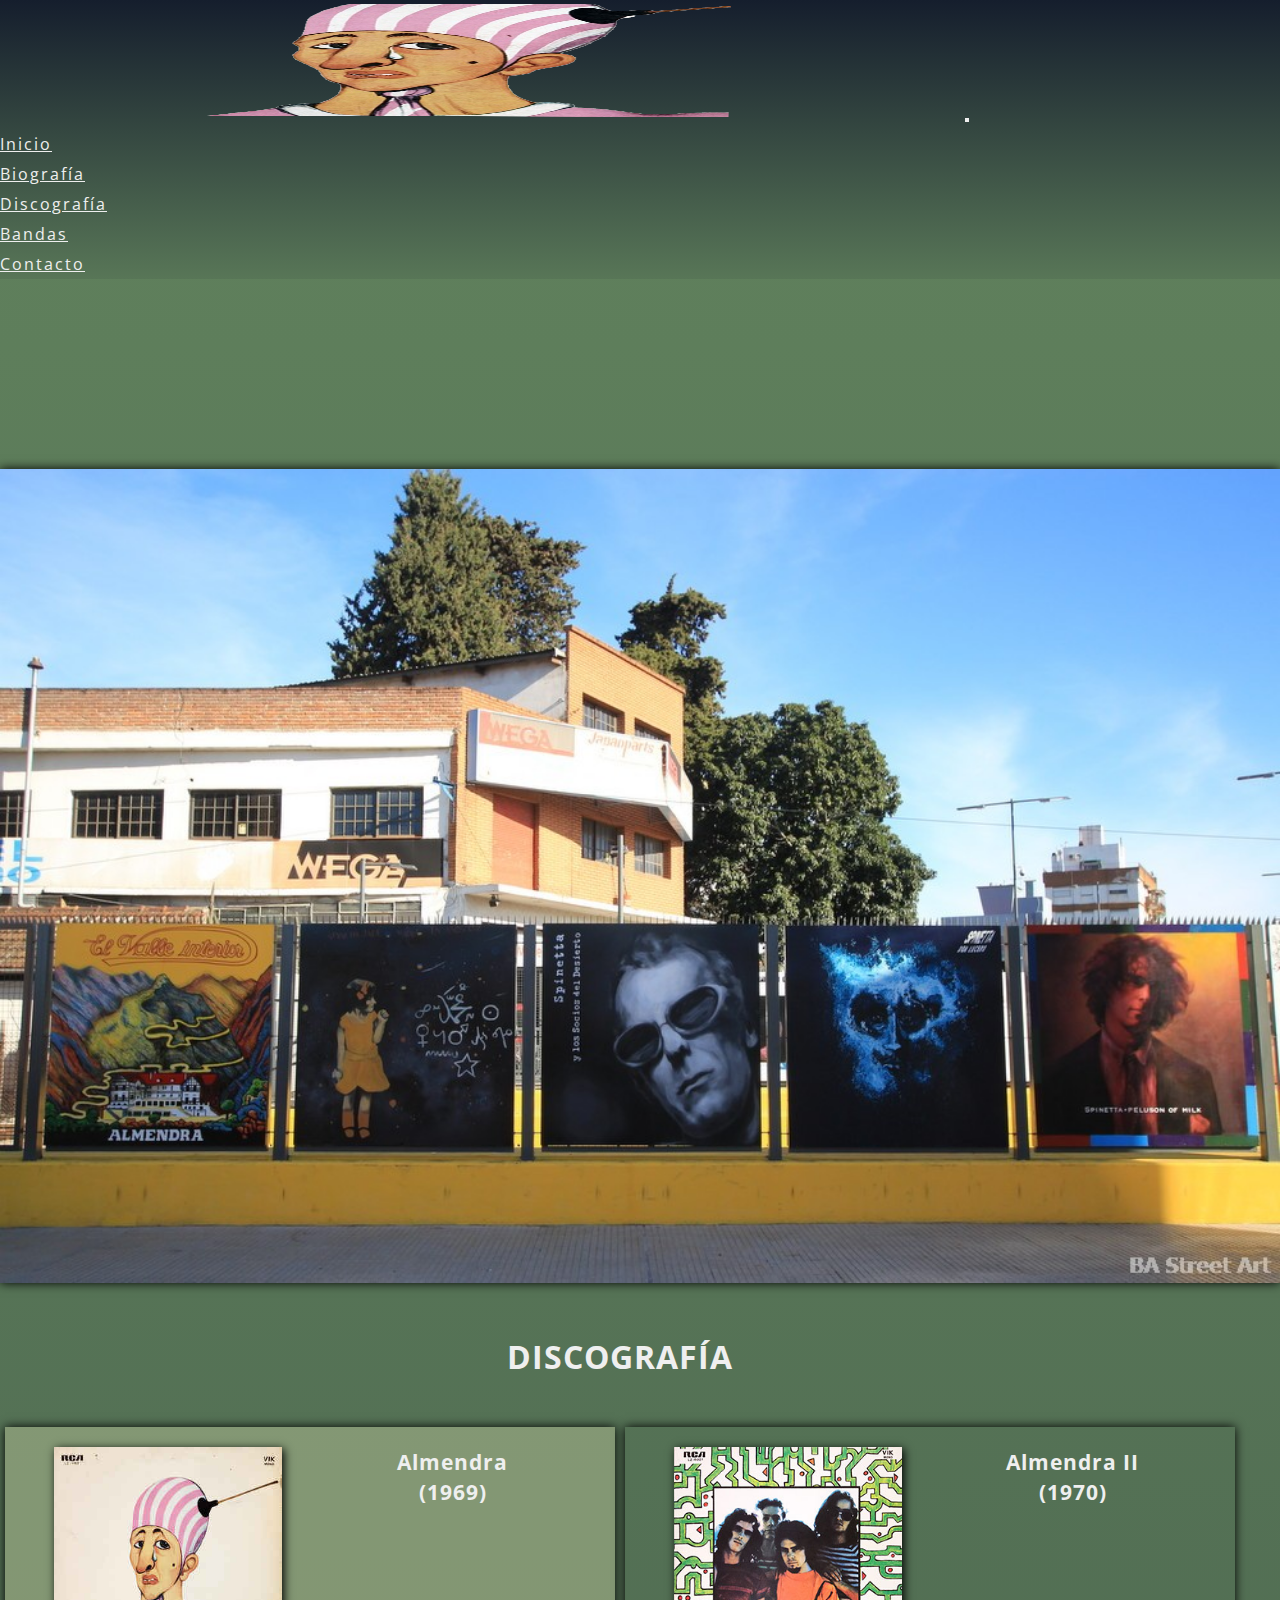
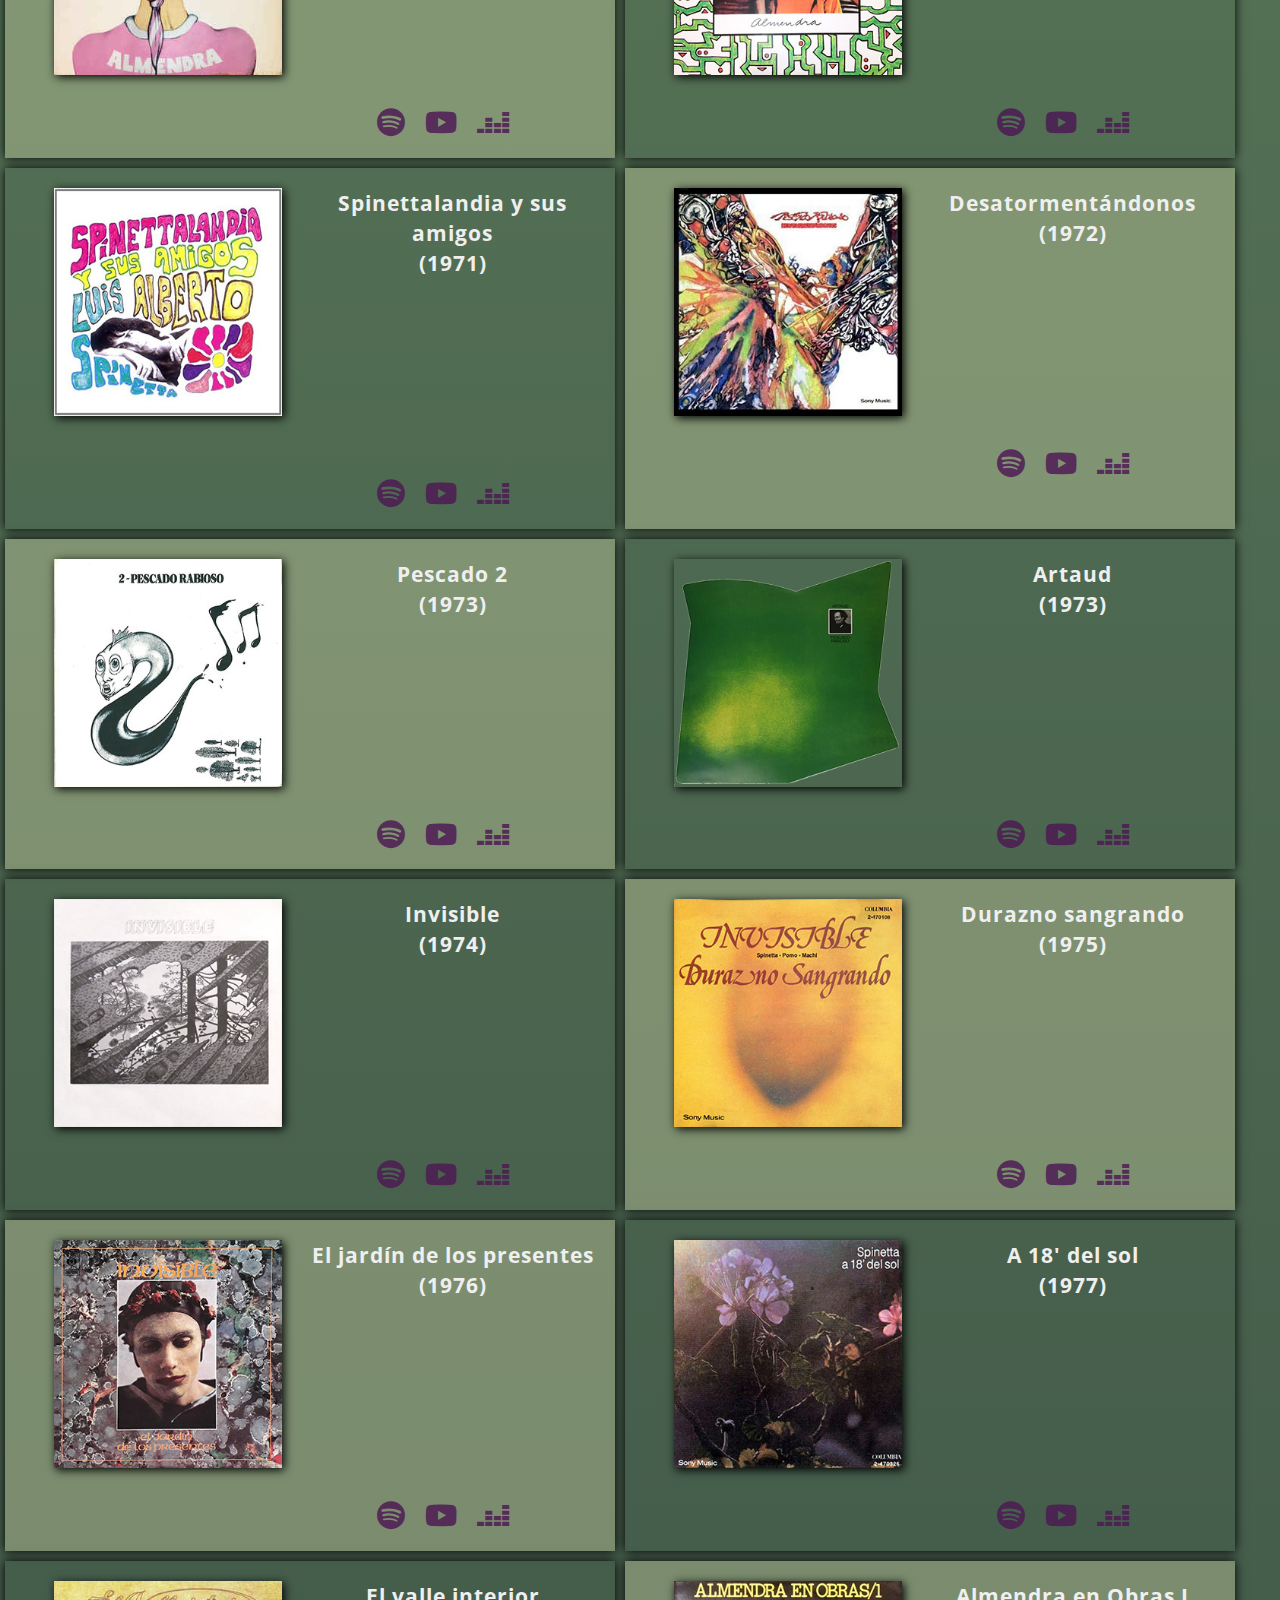
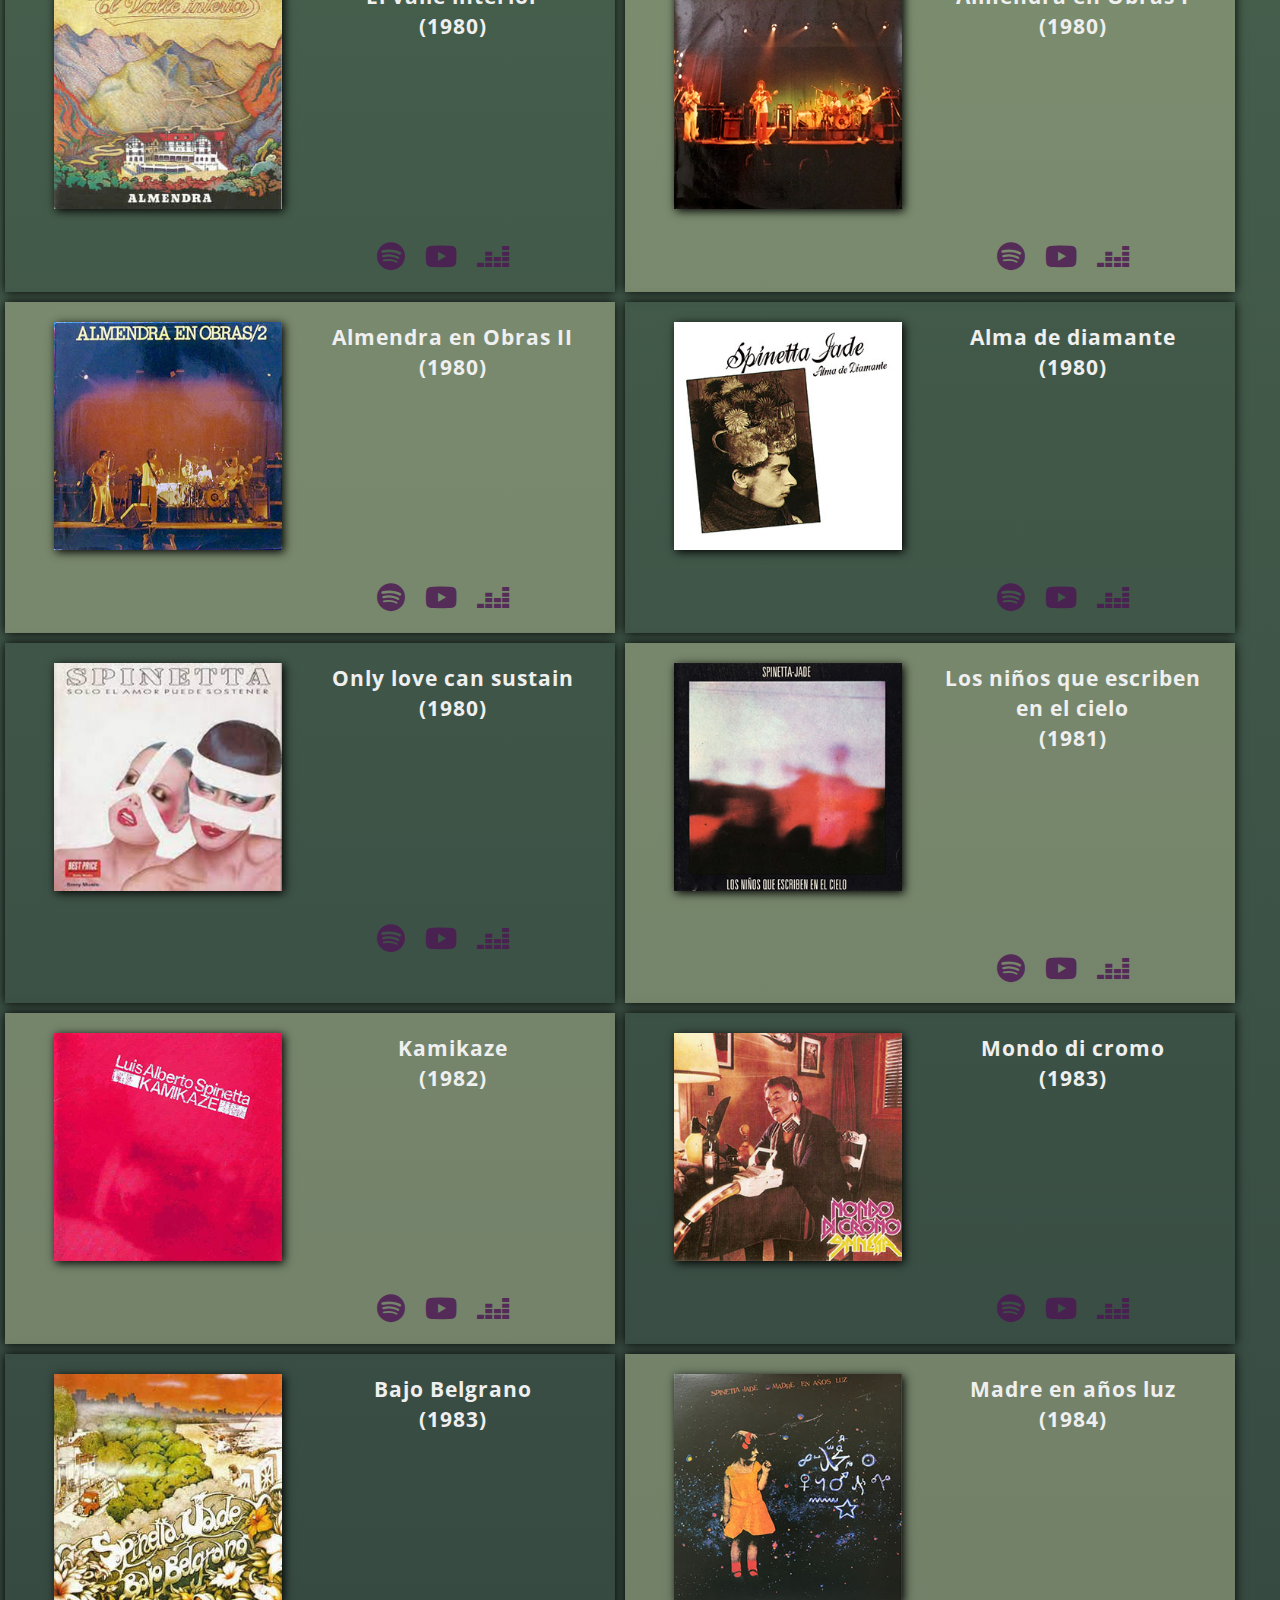
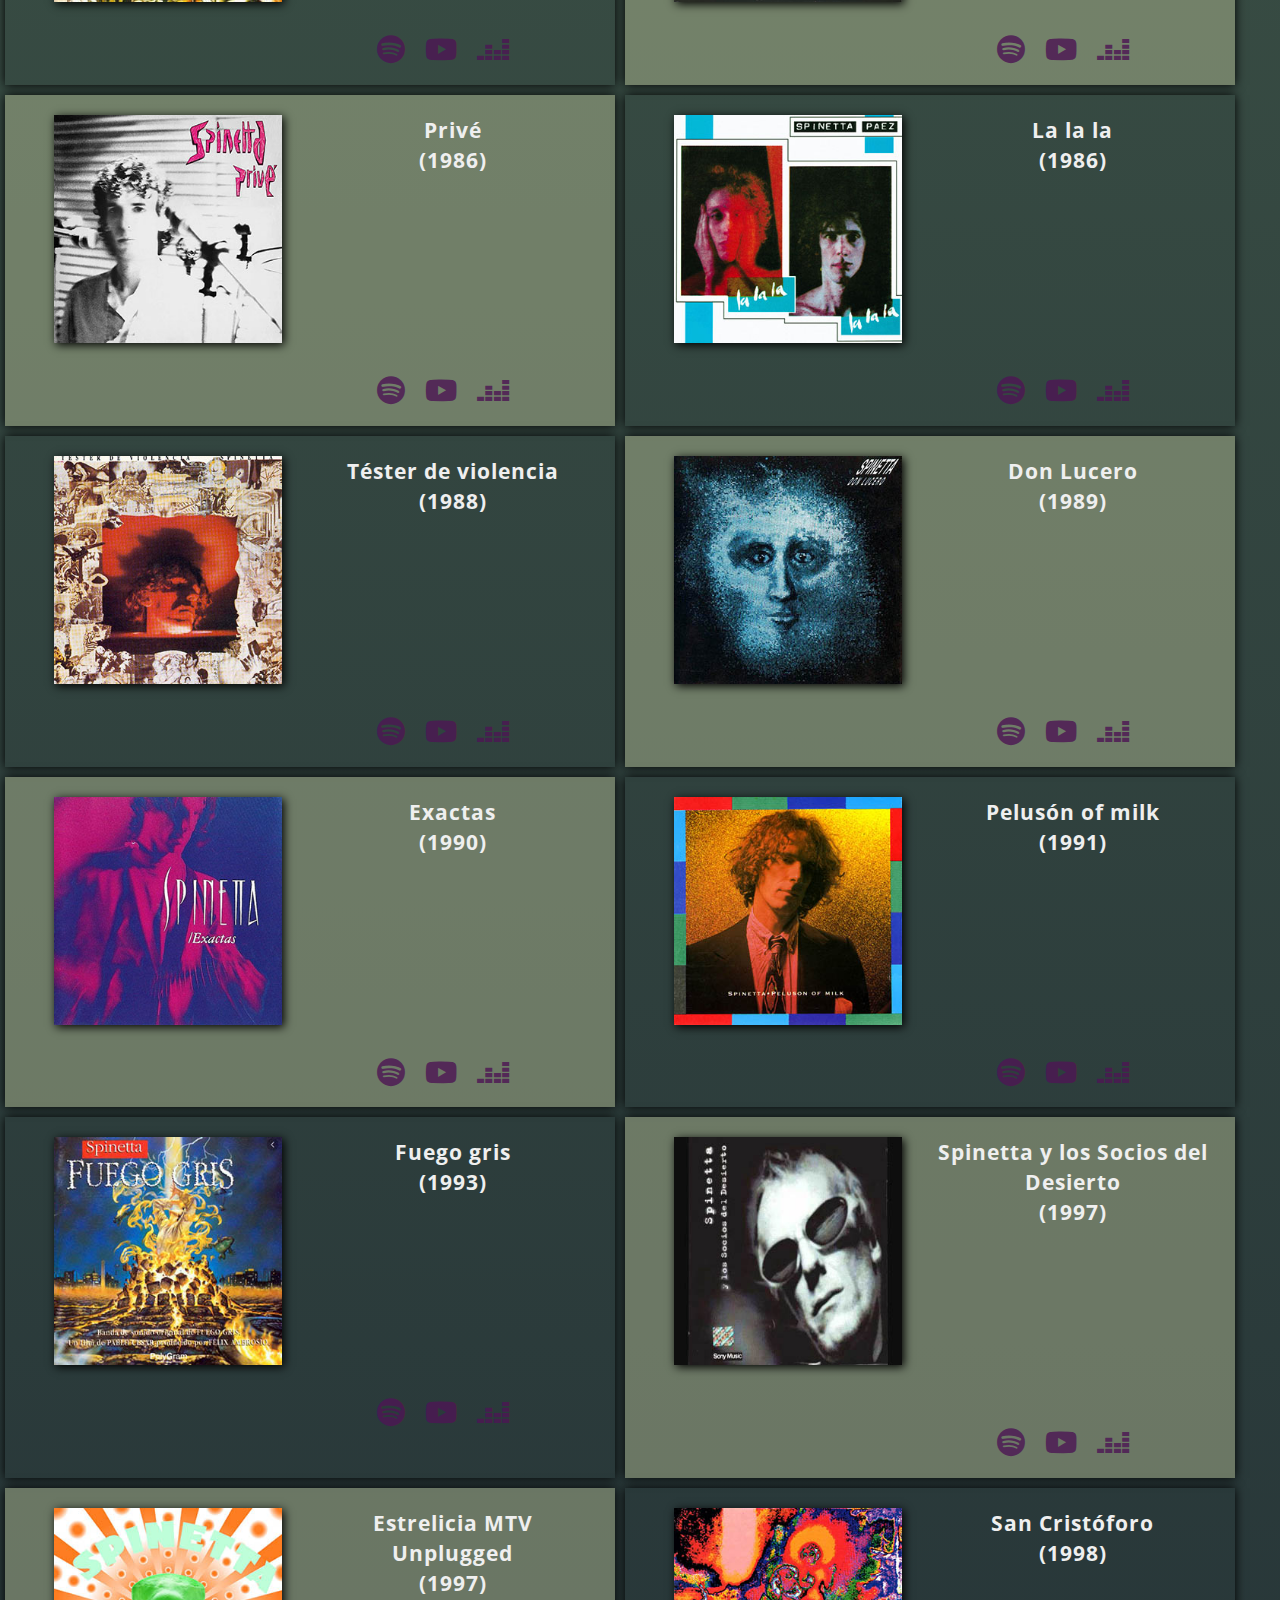
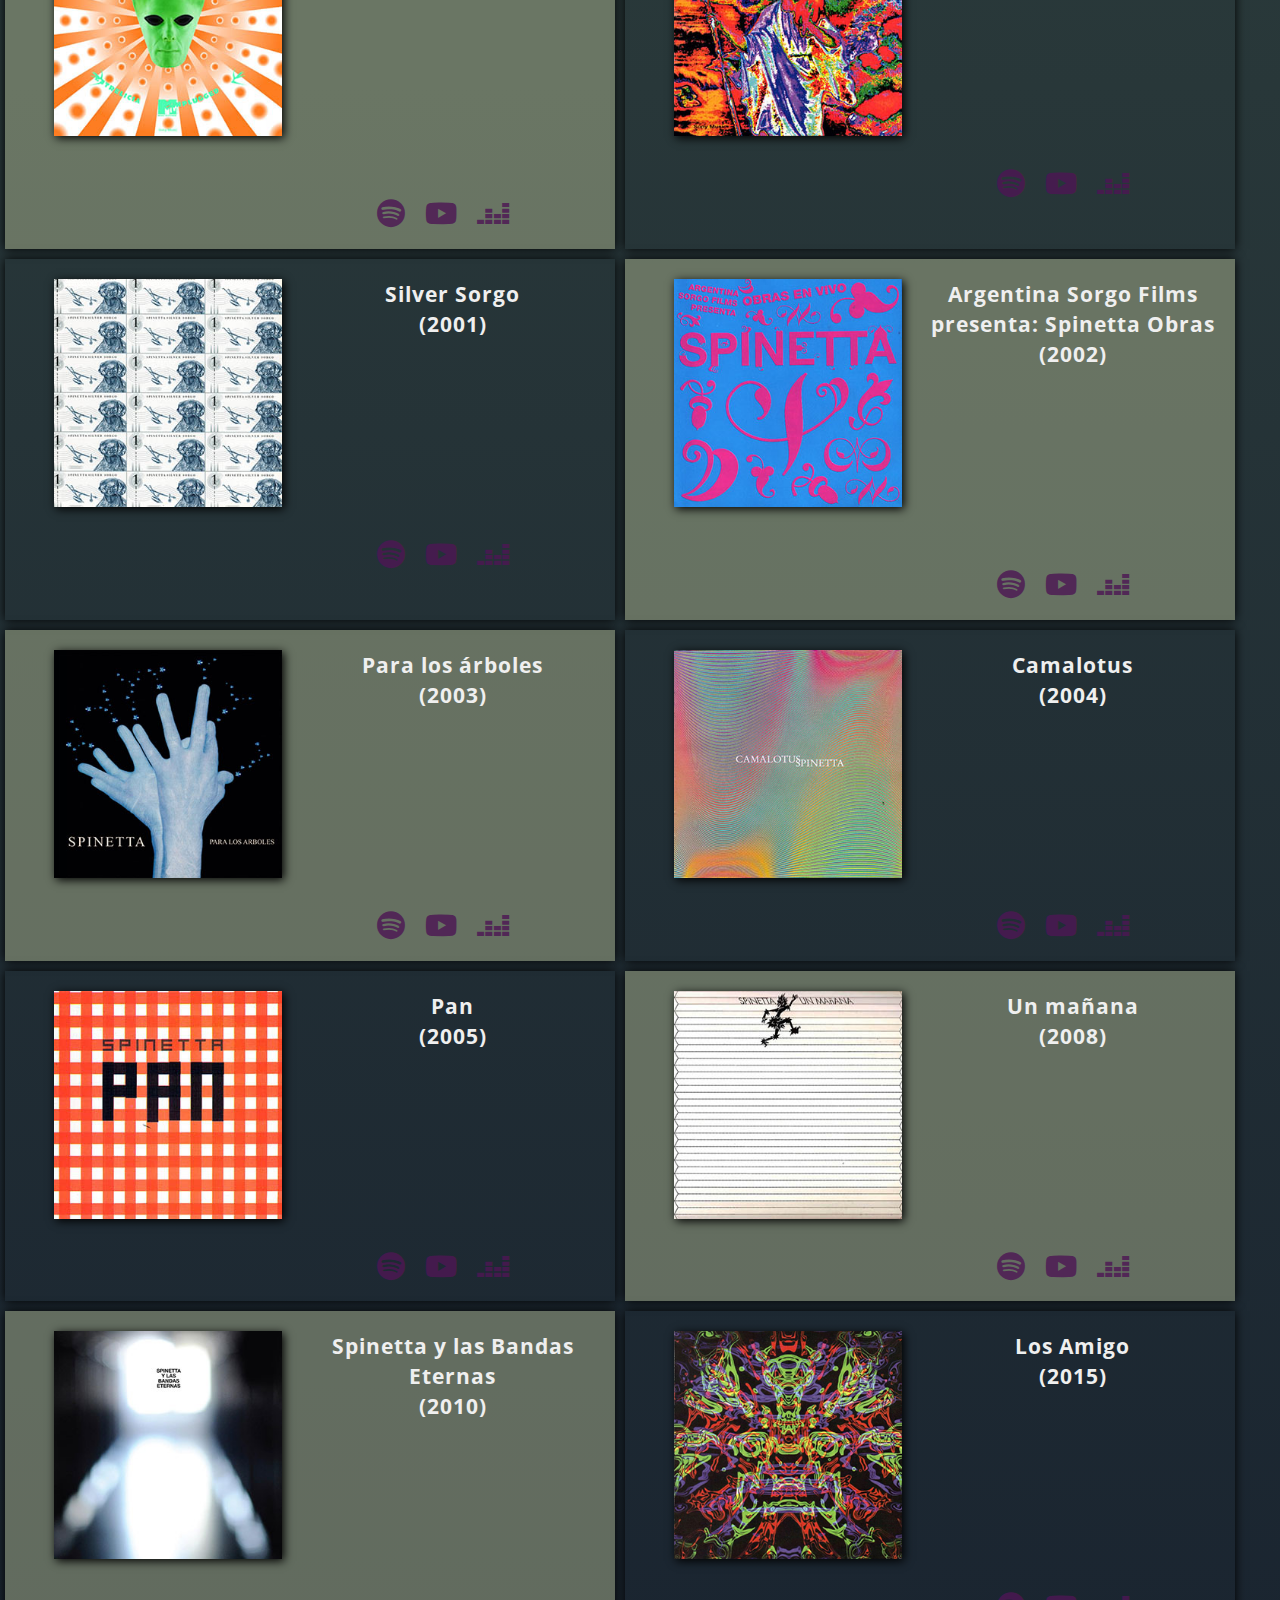
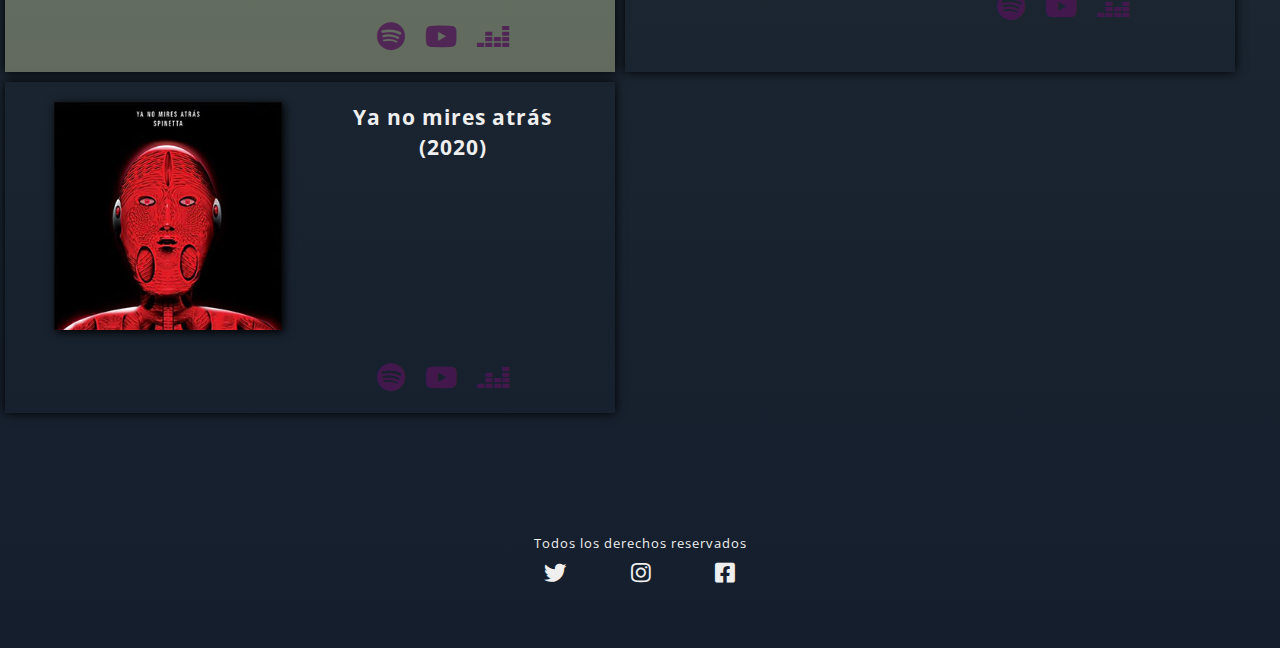
<file: discografia.html>
<!DOCTYPE html>
<html lang="es">
<head>
    <meta charset="UTF-8">
    <meta http-equiv="X-UA-Compatible" content="IE=edge">
    <meta name="viewport" content="width=device-width, initial-scale=1.0">
    <meta name="description" content="Discografía, discos y canciones del músico Luis Alberto Spinetta">
    <meta name="keywords" content="Discos, discografía, SPINETTA, canciones, música, argentina">
    <link href="https://cdn.jsdelivr.net/npm/bootstrap@5.0.2/dist/css/bootstrap.min.css" rel="stylesheet" integrity="sha384-EVSTQN3/azprG1Anm3QDgpJLIm9Nao0Yz1ztcQTwFspd3yD65VohhpuuCOmLASjC" crossorigin="anonymous">
    <link rel="stylesheet" href="css/estilos.css">
    <link rel="stylesheet" href="fontawesome/css/all.min.css">
    <link rel="preconnect" href="https://fonts.googleapis.com">
    <link rel="preconnect" href="https://fonts.gstatic.com" crossorigin>
    <link href="https://fonts.googleapis.com/css2?family=Lato:wght@100;300;400;700&family=Open+Sans:wght@300;400;700&display=swap" rel="stylesheet">
    <link defer rel="stylesheet" href="https://cdnjs.cloudflare.com/ajax/libs/animate.css/4.1.1/animate.min.css"/>
    <title>Discografía</title>
</head>
<body class="discografia">
    <div class="grilla">
        <header class="headDisco container-fluid">
            <!-- BARRA MENU -->
                <nav class="row navbar navbar-expand-lg navbar-light">
                    <div class="divMenu col-12 col-lg-3 row">
                        <img class="col-5 col-sm-4 col-md-4 col-lg-12 row navbar-brand d-inline-block align-text-top" data-aos="zoom-in" src="img/logo.png" alt="logo con payaso del disco Almendra" width="100%" height="120">
                        <button class="botonMenu col-1 navbar-toggler" type="button" data-bs-toggle="collapse" data-bs-target="#navbarNav"
                            aria-controls="navbarNav" aria-expanded="false" aria-label="Toggle navigation">
                            <span class="navbar-toggler-icon"></span>
                        </button>
                    </div>
                    <div class="col-lg-9 collapse navbar-collapse justify-content-evenly fw-bold" id="navbarNav"
                        style="letter-spacing: 2px;">
                        <ul class="navbar-nav">
                            <li class="nav-item me-5">
                                <a class="nav-link animate__animated menuPrimario" aria-current="page" href="index.html">Inicio</a>
                            </li>
                            <li class="nav-item me-5">
                                <a class="nav-link animate__animated menuPrimario" href="biografia.html">Biografía</a>
                            </li>
                            <li class="nav-item me-5">
                                <a class="nav-link animate__animated menuPrimario" href="discografia.html">Discografía</a>
                            </li>
                            <li class="nav-item me-5">
                                <a class="nav-link animate__animated menuPrimario" href="bandas.html" tabindex="-1">Bandas</a>
                            </li>
                            <li class="nav-item me-5">
                                <a class="nav-link animate__animated menuPrimario" href="contacto.html" tabindex="-1">Contacto</a>
                            </li>
                        </ul>
                    </div>
                </nav>
        </header>
        <!-- MAIN -->
        <main class="mainDisco">
            <section id="imagenDisco">
                <img src="img/discografia2.jpg" alt="imagen de tapas de discos de Spinetta pegados en la calle">
            </section>
            <!-- DISCOGRAFIA -->
            <section class="listaDisco">
                <h1 class="tituloDisco">DISCOGRAFÍA</h1>
                <ul class="lista">
                    <div class="discos claro bis">
                        <img class="tapa" src="img/disco1.jpeg" alt="">
                        <div class="listaTexto">
                            <h3 class="nombre">Almendra<br>(1969)</h3>
                            <ul class="temas">
                                <li>Muchacha (ojos de papel)</li>
                                <li>Color humano</li>
                                <li>Figuración</li>
                                <li>Ana no duerme</li>
                                <li>Fermín</li>
                                <li>Plegaria para un niño dormido</li>
                                <li>A estos hombres tristes</li>
                                <li>Que el viento borró tus manos</li>
                                <li>Laura va</li>
                            </ul>
                            <ul class="redes">
                                <li> <a href="https://open.spotify.com/album/23jZzJ9u5M9p03nf84zuO1?autoplay=true"><i class="fab fa-spotify"></i></a></li>
                                <li><a href="https://music.youtube.com/playlist?list=OLAK5uy_m_QN6bx_DrLmDYVS33139Huj4hQ8LQr_o&feature=gws_kp_album&feature=gws_kp_artist"><i class="fab fa-youtube"></i></a></li>
                                <li><a href="https://www.deezer.com/album/734542?autoplay=true"><i class="fab fa-deezer"></i></a></li>
                            </ul>
                        </div>
                    </div>
                    <div class="discos">
                        <img class="tapa" src="img/disco2.jpg" alt="">
                        <div class="listaTexto">
                            <h3 class="nombre">Almendra II <br>(1970)</h3>
                            <ul class="temas">
                                <h5>Disco 1</h5>
                                <li>Toma el tren hacia el sur</li>
                                <li>Jingle</li>
                                <li>No tengo idea</li>
                                <li>Camino difícil</li>
                                <li>Rutas argentinas</li>
                                <li>Vete de mí, cuervo negro</li>
                                <li>Aire de amor</li>
                                <li>Mestizo</li>
                                <li>Agnus Dei</li>

                                <h5>Disco 2</h5>
                                <li>Parvas</li>
                                <li>Cometa azul</li>
                                <li>Florecen los nardos</li>
                                <li>Carmen</li>
                                <li>Obertura</li>
                                <li>Amor de aire</li>
                                <li>Verde llano</li>
                                <li>Leves instrucciones</li>
                                <li>Los elefantes</li>
                                <li>Un pájaro te sostiene</li>
                                <li>En las cúpulas</li>
                            </ul>
                            <ul class="redes">
                                <li> <a href="https://open.spotify.com/album/4MsNzFYnP4twrraRWNFjqJ?autoplay=true"><i class="fab fa-spotify"></i></a></li>
                                <li><a href="https://music.youtube.com/playlist?list=OLAK5uy_lNe_lVUztYLPdp7AlWq85UFHNJ9oqqSSA&feature=gws_kp_album&feature=gws_kp_artist"><i class="fab fa-youtube"></i></a></li>
                                <li><a href="https://www.deezer.com/album/1467108?autoplay=true"><i class="fab fa-deezer"></i></a></li>
                            </ul>
                        </div>
                    </div>
                    <div class="discos bis">
                        <img class="tapa" src="img/disco3.jpg" alt="">
                        <div class="listaTexto">
                            <h3 class="nombre">Spinettalandia y sus amigos <br> (1971)</h3>
                            <ul class="temas">
                                <li>Castillo de piedra</li>
                                <li>Ni cuenta te das</li>
                                <li>Tema de Pedro</li>
                                <li>Dame, dame pan</li>
                                <li>Estrella</li>
                                <li>La búsqueda de la estrella</li>
                                <li>Vamos al bosque</li>
                                <li>Era de tontos</li>
                                <li>Alteración del tiempo</li>
                                <li>Descalza camina</li>
                                <li>Lulú toma el taxi</li>
                            </ul>
                            <ul class="redes">
                                <li> <a href="https://open.spotify.com/album/1leLP4q5kQpy53FvUNovTe?autoplay=true"><i class="fab fa-spotify"></i></a></li>
                                <li><a href="https://music.youtube.com/playlist?list=OLAK5uy_khN_dHlrSOVUwBd58X4qUtUBmgfVpOgj4&feature=gws_kp_album&feature=gws_kp_artist"><i class="fab fa-youtube"></i></a></li>
                                <li><a href="https://www.deezer.com/album/1219410?autoplay=true"><i class="fab fa-deezer"></i></a></li>
                            </ul>
                        </div>
                    </div>
                    <div class="discos claro">
                        <img class="tapa" src="img/disco4.jpg" alt="">
                        <div class="listaTexto">
                            <h3 class="nombre">Desatormentándonos <br>(1972)</h3>
                            <ul class="temas">
                                <li>Blues de Cris</li>
                                <li>El jardinero (temprano amaneció)</li>
                                <li>Dulce 3 nocturno</li>
                                <li>El monstruo de la laguna</li>
                                <li>Serpiente (viaja por la sal)</li>
                                <li>Me gusta ese tajo</li>
                                <li>Despiértate nena</li>
                                <li>Post-crucifixión</li>
                            </ul>
                            <ul class="redes">
                                <li> <a href="https://open.spotify.com/album/4K0JVP5veNYTVI6IMamlla?autoplay=true"><i class="fab fa-spotify"></i></a></li>
                                <li><a href="https://music.youtube.com/playlist?list=OLAK5uy_ln4AOj3nSVQSi3EFN81uHYJ6VLvmr1sTY&feature=gws_kp_album&feature=gws_kp_artist"><i class="fab fa-youtube"></i></a></li>
                                <li><a href="https://www.deezer.com/album/1217367?autoplay=true"><i class="fab fa-deezer"></i></a></li>
                            </ul>
                        </div>
                    </div>
                    <div class="discos claro bis">
                        <img class="tapa" src="img/disco5.jpg" alt="">
                        <div class="listaTexto">
                            <h3 class="nombre">Pescado 2 <br>(1973)</h3>
                            <ul class="temas">
                                <h5>Disco 1</h5>
                                <li>Panadero ensoñado</li>
                                <li>Iniciado del alba</li>
                                <li>Poseído del alba</li>
                                <li>Como el viento voy a ver</li>
                                <li>Viajero naciendo</li>
                                <li>Mañana o pasado</li>
                                <li>Nena boba</li>
                                <li>Madre-selva</li>
                                <li>Peteribí</li>

                                <h5>Disco 2</h5>
                                <li>16" de Peteribí</li>
                                <li>Señorita</li>
                                <li>Credulidad</li>
                                <li>¡Hola, pequeño ser!</li>
                                <li>Mi espíritu se fue</li>
                                <li>Sombra de la noche negra</li>
                                <li>La cereza del zar</li>
                                <li>Corto</li>
                                <li>Cristálida</li>
                            </ul>
                            <ul class="redes">
                                <li> <a href="https://open.spotify.com/album/3j9nlCtanXCPvoaFzrpjPs?autoplay=true"><i class="fab fa-spotify"></i></a></li>
                                <li><a href="https://music.youtube.com/playlist?list=OLAK5uy_kLXgiBqjLrW0x-e6nlMZdmS6luO0oHy6w&feature=gws_kp_album&feature=gws_kp_artist"><i class="fab fa-youtube"></i></a></li>
                                <li><a href="https://www.deezer.com/album/9487230?autoplay=true"><i class="fab fa-deezer"></i></a></li>
                            </ul>
                        </div>
                    </div>
                    <div class="discos bis">
                        <img class="tapa" src="img/disco6.png" alt="">
                        <div class="listaTexto">
                            <h3 class="nombre">Artaud <br>(1973)</h3>
                            <ul class="temas">
                                <li>Todas las hojas son del viento</li>
                                <li>Cementerio Club</li>
                                <li>Por</li>
                                <li>Superchería</li>
                                <li>La sed verdadera</li>
                                <li>Cantata de puentes amarillos</li>
                                <li>Bajan</li>
                                <li>A Starosta, el idiota</li>
                                <li>Las habladurías del mundo</li>
                            </ul>
                            <ul class="redes">
                                <li> <a href="https://open.spotify.com/album/5MJR9j21vjEi4ODxzhvoTA?autoplay=true"><i class="fab fa-spotify"></i></a></li>
                                <li><a href="https://music.youtube.com/playlist?list=OLAK5uy_k0K51FQCbyZRZIQFhOFJlDg2nI666FHeo&feature=gws_kp_album&feature=gws_kp_artist"><i class="fab fa-youtube"></i></a></li>
                                <li><a href="https://www.deezer.com/album/7802501?autoplay=true"><i class="fab fa-deezer"></i></a></li>
                            </ul>
                        </div>
                    </div>
                    <div class="discos">
                        <img class="tapa" src="img/disco7.png" alt="">
                        <div class="listaTexto">
                            <h3 class="nombre">Invisible <br>(1974)</h3>
                            <ul class="temas">
                                <li>Jugo de lúcuma</li>
                                <li>El diluvio y la pasajera</li>
                                <li>Suspensión</li>
                                <li>Tema de Elmo Lesto</li>
                                <li>Azafata del tren fantasma</li>
                                <li>Irregular</li>
                                <li>La llave del Mandala</li>
                                <li>Lo que nos ocupa es esa abuela, la conciencia que regula el mundo</li>
                                <li>Elementales leches</li>
                                <li>Estado de coma</li>
                                <li>Oso del sueño</li>
                                <li>Viejos ratones del tiempo</li>
                            </ul>
                            <ul class="redes">
                                <li> <a href="https://open.spotify.com/album/6sLgLblHq0HqTGx4Jxao0y?autoplay=true"><i class="fab fa-spotify"></i></a></li>
                                <li><a href="https://music.youtube.com/playlist?list=OLAK5uy_k8axigbEbuT_0EWCqvTgvXhyuKO0YI0pY&feature=gws_kp_album&feature=gws_kp_artist"><i class="fab fa-youtube"></i></a></li>
                                <li><a href="https://www.deezer.com/album/97557652?autoplay=true"><i class="fab fa-deezer"></i></a></li>
                            </ul>
                        </div>
                    </div>
                    <div class="discos claro bis">
                        <img class="tapa" src="img/disco8.jpg" alt="">
                        <div class="listaTexto">
                            <h3 class="nombre">Durazno sangrando <br>(1975)</h3>
                            <ul class="temas">
                                <li>Encadenado al ánima</li>
                                <li>Durazno sangrando</li>
                                <li>Pleamar de águilas</li>
                                <li>En una lejana playa del animus</li>
                                <li>Dios de la adolescencia</li>
                            </ul>
                            <ul class="redes">
                                <li> <a href="https://open.spotify.com/album/4Cf6WflKk1FEtffkm9h1U7?autoplay=true"><i class="fab fa-spotify"></i></a></li>
                                <li><a href="https://music.youtube.com/playlist?list=OLAK5uy_lD3M2f3fkPf6E39V4I4jvYyB6npFugV74&feature=gws_kp_album&feature=gws_kp_artist"><i class="fab fa-youtube"></i></a></li>
                                <li><a href="https://www.deezer.com/album/1215807?autoplay=true"><i class="fab fa-deezer"></i></a></li>
                            </ul>
                        </div>
                    </div>
                    <div class="discos claro">
                        <img class="tapa" src="img/disco9.jpg" alt="">
                        <div class="listaTexto">
                            <h3 class="nombre">El jardín de los presentes <br>(1976)</h3>
                            <ul class="temas">
                                <li>El anillo del Capitán Beto</li>
                                <li>Los libros de la buena memoria</li>
                                <li>Alarma entre los ángeles</li>
                                <li>Que ves el cielo</li>
                                <li>Ruido de magia</li>
                                <li>Doscientos años</li>
                                <li>Perdonado (niño condenado)</li>
                                <li>Las golondrinas de Plaza de Mayo</li>
                            </ul>
                            <ul class="redes">
                                <li> <a href="https://open.spotify.com/album/0lbpA4dCZfaNhy6LZrGDvJ?autoplay=true"><i class="fab fa-spotify"></i></a></li>
                                <li><a href="https://music.youtube.com/playlist?list=OLAK5uy_mg3aSUOXiC1X4W-Q8F2Nm4uF4CIByJlvk&feature=gws_kp_album&feature=gws_kp_artist"><i class="fab fa-youtube"></i></a></li>
                                <li><a href="https://www.deezer.com/album/6989684?autoplay=true"><i class="fab fa-deezer"></i></a></li>
                            </ul>
                        </div>    
                    </div>
                    <div class="discos bis">
                        <img class="tapa" src="img/disco10.jpg" alt="">
                        <div class="listaTexto">
                            <h3 class="nombre">A 18' del sol <br>(1977)</h3>
                            <ul class="temas">
                                <li>Viento del azur</li>
                                <li>Telgopor</li>
                                <li>Viejas mascarillas</li>
                                <li>A 18' del sol</li>
                                <li>Canción para los días de la vida</li>
                                <li>Toda la vida tiene música hoy</li>
                                <li>¿Dónde está el topacio?</li>
                                <li>La eternidad imaginaria</li>
                            </ul>
                            <ul class="redes">
                                <li> <a href="https://open.spotify.com/track/7ze8PcVXJzcAfCQ0Etjp6v?autoplay=true"><i class="fab fa-spotify"></i></a></li>
                                <li><a href="https://music.youtube.com/watch?v=h2tM09Lb8Sc&feature=gws_kp_track"><i class="fab fa-youtube"></i></a></li>
                                <li><a href="https://www.deezer.com/track/10410858?autoplay=true"><i class="fab fa-deezer"></i></a></li>
                            </ul>
                            </div>
                    </div>
                    <div class="discos">
                        <img class="tapa" src="img/disco11.jpg" alt="">
                        <div class="listaTexto">
                            <h3 class="nombre">El valle interior <br>(1980)</h3>
                            <ul class="temas">
                                <li>Las cosas para hacer</li>
                                <li>Amidama</li>
                                <li>Miguelito, mi espíritu ha partido a tiempo</li>
                                <li>Espejada</li>
                                <li>Cielo fuerte (amor Guaraní)</li>
                                <li>El fantasma de la buena suerte</li>
                                <li>Buen día, día de sol</li>
                            </ul>
                            <ul class="redes">
                                <li> <a href="https://open.spotify.com/album/496i1vWJDZv6MFMX6vI8Th?autoplay=true"><i class="fab fa-spotify"></i></a></li>
                                <li><a href="https://music.youtube.com/playlist?list=OLAK5uy_neCm7zn6-BBSBPeRjbYQ5j3x3FrxTW0QM&feature=gws_kp_album&feature=gws_kp_artist"><i class="fab fa-youtube"></i></a></li>
                                <li><a href="https://www.deezer.com/album/77165462?autoplay=true"><i class="fab fa-deezer"></i></a></li>
                            </ul>
                        </div>    
                    </div>
                    <div class="discos claro bis">
                        <img class="tapa" src="img/discovivo1.jpg" alt="">
                        <div class="listaTexto">
                            <h3 class="nombre">Almendra en Obras I <br>(1980)</h3>
                            <ul class="temas">
                                <li>Ana no duerme</li>
                                <li>Para saber cómo es la soledad</li>
                                <li>Plegaria para un niño dormido</li>
                                <li>Figuración</li>
                                <li>Cambiándome el futuro</li>
                                <li>Vamos a ajustar las cuentas al cielo</li>
                                <li>Mestizo</li>
                            </ul>
                            <ul class="redes">
                                <li> <a href=""><i class="fab fa-spotify"></i></a></li>
                                <li><a href=""><i class="fab fa-youtube"></i></a></li>
                                <li><a href=""><i class="fab fa-deezer"></i></a></li>
                            </ul>
                        </div>
                    </div>
                    <div class="discos claro">
                        <img class="tapa" src="img/discovivo2.jpg" alt="">
                        <div class="listaTexto">
                            <h3 class="nombre">Almendra en Obras II <br>(1980)</h3>
                            <ul class="temas">
                                <li>Jaguar herido</li>
                                <li>Color humano</li>
                                <li>Hilando fino</li>
                                <li>Muchacha (ojos de papel)</li>
                                <li>Hermano perro</li>
                                <li>Rutas argentinas</li>
                            </ul>
                            <ul class="redes">
                                <li> <a href=""><i class="fab fa-spotify"></i></a></li>
                                <li><a href=""><i class="fab fa-youtube"></i></a></li>
                                <li><a href=""><i class="fab fa-deezer"></i></a></li>
                            </ul>
                        </div>
                    </div>
                    <div class="discos bis">
                        <img class="tapa" src="img/disco12.jpg" alt="">
                        <div class="listaTexto">
                            <h3 class="nombre">Alma de diamante <br>(1980)</h3>
                            <ul class="temas">
                                <li>Amenábar</li>
                                <li>Alma de diamante</li>
                                <li>Dale gracias</li>
                                <li>Con la sombra de tu aliado (el aliado)</li>
                                <li>La diosa salvaje</li>
                                <li>Digital Ayatollah</li>
                                <li>Sombras en los álamos</li>
                            </ul>
                            <ul class="redes">
                                <li> <a href="https://open.spotify.com/album/08WhOkH7KtcbYzyxfMuV2R?autoplay=true"><i class="fab fa-spotify"></i></a></li>
                                <li><a href="https://music.youtube.com/playlist?list=OLAK5uy_m-Y1Qe-kVbfU70S7tNwVey3Ci3PR-OT5Y&feature=gws_kp_album&feature=gws_kp_artist"><i class="fab fa-youtube"></i></a></li>
                                <li><a href="https://www.deezer.com/album/12811092?autoplay=true"><i class="fab fa-deezer"></i></a></li>
                            </ul>
                        </div>
                    </div>
                    <div class="discos">
                        <img class="tapa" src="img/disco13.jpg" alt="">
                        <div class="listaTexto">
                            <h3 class="nombre">Only love can sustain <br>(1980)</h3>
                            <ul class="temas">
                                <li>Who's to Blame</li>
                                <li>Only Love Can Sustain</li>
                                <li>Love Once, Love Twice, Then Love Again</li>
                                <li>Omens of Love</li>
                                <li>Interlude (Jade I)</li>
                                <li>Interlude (Jade II)</li>
                                <li>Something Beautiful</li>
                                <li>Children of the Bells</li>
                                <li>George's Surprise</li>
                                <li>Light My Eyes</li>
                                <li>Interlude (Jade III)</li>
                            </ul>
                            <ul class="redes">
                                <li> <a href="https://open.spotify.com/album/2hr8b6QRsE4JzCD8oCjcZt?autoplay=true"><i class="fab fa-spotify"></i></a></li>
                                <li><a href="https://music.youtube.com/playlist?list=OLAK5uy_k_-mWTwGr1pNQp10avESc_KdQkKl7EnT4&feature=gws_kp_album&feature=gws_kp_artist"><i class="fab fa-youtube"></i></a></li>
                                <li><a href="https://www.deezer.com/album/12811168?autoplay=true"><i class="fab fa-deezer"></i></a></li>
                            </ul>
                        </div>
                    </div>
                    <div class="discos claro bis">
                        <img class="tapa" src="img/disco14.jpg" alt="">
                        <div class="listaTexto">
                            <h3 class="nombre">Los niños que escriben en el cielo <br>(1981)</h3>
                            <ul class="temas">
                                <li>Moviola</li>
                                <li>La herida de París</li>
                                <li>El hombre dirigente</li>
                                <li>Sexo</li>
                                <li>Siguiendo los pasos del maestro</li>
                                <li>Contra todos los males de este mundo</li>
                                <li>Un viento celeste</li>
                                <li>No te busques ya en el umbral</li>
                                <li>Influjo estelar</li>
                                <li>Nunca me oiste en tiempo</li>
                            </ul>
                            <ul class="redes">
                                <li> <a href="https://open.spotify.com/album/1EvxxViNArpX7YXmgMd4Zw?autoplay=true"><i class="fab fa-spotify"></i></a></li>
                                <li><a href="https://music.youtube.com/playlist?list=OLAK5uy_k40Cl8osYULMyKd5iYHtfWCZULuy6RyKU&feature=gws_kp_album&feature=gws_kp_artist"><i class="fab fa-youtube"></i></a></li>
                                <li><a href="https://www.deezer.com/album/103448?autoplay=true"><i class="fab fa-deezer"></i></a></li>
                            </ul>
                        </div>
                    </div>
                    <div class="discos claro">
                        <img class="tapa" src="img/disco15.jpg" alt="">
                        <div class="listaTexto">
                            <h3 class="nombre">Kamikaze <br>(1982)</h3>
                            <ul class="temas">
                                <li>Kamikaze</li>
                                <li>Ella también</li>
                                <li>Águila de trueno Parte I</li>
                                <li>Águila de trueno Parte II</li>
                                <li>Almendra</li>
                                <li>Barro tal vez</li>
                                <li>¡Ah, basta de pensar!</li>
                                <li>La aventura de la abeja reina</li>
                                <li>Y tu amor es una vieja medalla</li>
                                <li>Quedándote o yéndote</li>
                                <li>Casas marcadas</li>
                            </ul>
                            <ul class="redes">
                                <li> <a href="https://open.spotify.com/album/3mUwlh7aK2PHj8aUrI9Nyt?autoplay=true"><i class="fab fa-spotify"></i></a></li>
                                <li><a href="https://music.youtube.com/playlist?list=OLAK5uy_kdoIIgGm0V7AeFbXtUQnYKeSl7jxTA8lM&feature=gws_kp_album&feature=gws_kp_artist"><i class="fab fa-youtube"></i></a></li>
                                <li><a href="https://www.deezer.com/album/12811050?autoplay=true"><i class="fab fa-deezer"></i></a></li>
                            </ul>
                        </div>
                    </div>
                    <div class="discos bis">
                        <img class="tapa" src="img/disco16.jpg" alt="">
                        <div class="listaTexto">
                            <h3 class="nombre">Mondo di cromo <br>(1983)</h3>
                            <ul class="temas">
                                <li>Paquidermo de luxe</li>
                                <li>Yo quiero ver un tren</li>
                                <li>La rifa del viento</li>
                                <li>Herido por vivir</li>
                                <li>Simil bahion</li>
                                <li>Cuando vuelva del cielo</li>
                                <li>Lo siento en mi corazón</li>
                                <li>Será que la canción llegó hasta el sol</li>
                                <li>Días de silencio</li>
                                <li>El bálsamo</li>
                                <li>Para valen</li>
                                <li>No te alejes tanto de mí</li>
                                <li>Tango cromado</li>
                            </ul>
                            <ul class="redes">
                                <li> <a href="https://open.spotify.com/album/3Rm0fmW79kTakYGNUZhHkn?autoplay=true"><i class="fab fa-spotify"></i></a></li>
                                <li><a href="https://music.youtube.com/playlist?list=OLAK5uy_nwczJ9vdSJQVbqNAUCwsBR_e2K1hqrHOg&feature=gws_kp_album&feature=gws_kp_artist"><i class="fab fa-youtube"></i></a></li>
                                <li><a href="https://www.deezer.com/album/123836?autoplay=true"><i class="fab fa-deezer"></i></a></li>
                            </ul>
                        </div>
                    </div>
                    <div class="discos">
                        <img class="tapa" src="img/disco17.jpg" alt="">
                        <div class="listaTexto">
                            <h3 class="nombre">Bajo Belgrano <br>(1983)</h3>
                            <ul class="temas">
                                <li>Canción de Bajo Belgrano</li>
                                <li>Vas a iluminar la casa</li>
                                <li>Maribel se durmió</li>
                                <li>Vida siempre</li>
                                <li>Ping pong</li>
                                <li>Mapa de tu amor</li>
                                <li>Resumen porteño</li>
                                <li>Era de uranio</li>
                                <li>Cola de mono</li>
                                <li>Viaje y epílogo</li>
                            </ul>
                            <ul class="redes">
                                <li> <a href="https://open.spotify.com/album/3pFMaPwaHb6D0EkMtRlaO9?autoplay=true"><i class="fab fa-spotify"></i></a></li>
                                <li><a href="https://music.youtube.com/playlist?list=OLAK5uy_nvr0CH4oW3rOVE5oEKtKlnCam7IwC5pqM&feature=gws_kp_album&feature=gws_kp_artist"><i class="fab fa-youtube"></i></a></li>
                                <li><a href="https://www.deezer.com/album/687951?autoplay=true"><i class="fab fa-deezer"></i></a></li>
                            </ul>
                        </div>
                    </div>
                    <div class="discos claro bis">
                        <img class="tapa" src="img/disco18.jpg" alt="">
                        <div class="listaTexto">
                            <h3 class="nombre">Madre en años luz <br>(1984)</h3>
                            <ul class="temas">
                                <li>Camafeo</li>
                                <li>Entonces es como dar amor</li>
                                <li>Amarilla flor</li>
                                <li>Este es el hombre de hielo</li>
                                <li>No ves que ya no somos chiquitos?</li>
                                <li>Ludmila</li>
                                <li>Enero del último día</li>
                                <li>Mula alma</li>
                                <li>Díganle</li>
                            </ul>
                            <ul class="redes">
                                <li> <a href="https://open.spotify.com/album/7IOzpHYubvSUBNzeyEWwKB?autoplay=true"><i class="fab fa-spotify"></i></a></li>
                                <li><a href="https://music.youtube.com/playlist?list=OLAK5uy_nfHb6dZqZiC8PNNruuspbc6Z02cxMu5PE&feature=gws_kp_album&feature=gws_kp_artist"><i class="fab fa-youtube"></i></a></li>
                                <li><a href="https://www.deezer.com/album/688934?autoplay=true"><i class="fab fa-deezer"></i></a></li>
                            </ul>
                        </div>
                    </div>
                    <div class="discos claro">
                        <img class="tapa" src="img/disco19.jpg" alt="">
                        <div class="listaTexto">
                            <h3 class="nombre">Privé <br>(1986)</h3>
                            <ul class="temas">
                                <li>Alfil, ella no cambia nada</li>
                                <li>Una sola cosa</li>
                                <li>Ropa violeta</li>
                                <li>Como un perro</li>
                                <li>Pobre amor, llámenlo</li>
                                <li>No seas fanática</li>
                                <li>La mirada de Freud</li>
                                <li>Patas de rana</li>
                                <li>Ventiscas de marzo</li>
                                <li>La pelícana y el androide</li>
                                <li>Rezo por vos</li>
                            </ul>
                            <ul class="redes">
                                <li> <a href="https://open.spotify.com/album/11NynTWjF8rIm2Eu4RWiNS?autoplay=true"><i class="fab fa-spotify"></i></a></li>
                                <li><a href="https://music.youtube.com/playlist?list=OLAK5uy_nGy-EoFbV9fte_e-3YibMRlifDpCGjVp4&feature=gws_kp_album&feature=gws_kp_artist"><i class="fab fa-youtube"></i></a></li>
                                <li><a href="https://www.deezer.com/album/124237?autoplay=true"><i class="fab fa-deezer"></i></a></li>
                            </ul>
                        </div>
                    </div>
                    <div class="discos bis">
                        <img class="tapa" src="img/disco20.jpg" alt="">
                        <div class="listaTexto">
                            <h3 class="nombre">La la la <br>(1986)</h3>
                            <ul class="temas">
                                <li>Folis Verghet</li>
                                <li>Instant-Táneas</li>
                                <li>Tengo Un Mono</li>
                                <li>Retrato de Bambis</li>
                                <li>Asilo de Tu Corazón</li>
                                <li>Dejaste Ver Tu Corazón</li>
                                <li>Sólo La La La</li>
                                <li>Gricel</li>
                                <li>Serpiente de Gas</li>
                                <li>Todos Estos Años de Gente</li>
                                <li>Carta Para Mí Desde el 2086</li>
                                <li>Jabalíes - Conejines</li>
                                <li>Parte del Aire</li>
                                <li>Cuando el Arte Ataque</li>
                                <li>Pequeño Ángel</li>
                                <li>Arrecife</li>
                                <li>Estoy Antiborrado Con Tu Amor</li>
                                <li>Un Niño Nace</li>
                                <li>Woyseck</li>
                                <li>Hay Otra Canción</li>
                            </ul>
                            <ul class="redes">
                                <li> <a href="https://open.spotify.com/album/7MF4MER3ediE5kYLD6NrQ2?autoplay=true"><i class="fab fa-spotify"></i></a></li>
                                <li><a href="https://music.youtube.com/playlist?list=OLAK5uy_l877PIDwEI1sxBy6B4lwvejDKlTE-7K9M&feature=gws_kp_album&feature=gws_kp_artist"><i class="fab fa-youtube"></i></a></li>
                                <li><a href="https://www.deezer.com/album/532378?autoplay=true"><i class="fab fa-deezer"></i></a></li>
                            </ul>
                        </div>
                    </div>
                    <div class="discos">
                        <img class="tapa" src="img/disco21.jpg" alt="">
                        <div class="listaTexto">
                            <h3 class="nombre">Téster de violencia <br>(1988)</h3>
                            <ul class="temas">
                                <li>Lejísimo</li>
                                <li>Siempre en la pared</li>
                                <li>Al ver verás</li>
                                <li>La luz de la manzana</li>
                                <li>El marca piel</li>
                                <li>El mono tremendo</li>
                                <li>Organismo en el aire</li>
                                <li>Tres llaves</li>
                                <li>La bengala perdida</li>
                                <li>Alcanfor</li>
                                <li>Parlante</li>
                            </ul>
                            <ul class="redes">
                                <li> <a href="https://open.spotify.com/album/3TU8Q7HQS3lNjkVIz5J2yv?autoplay=true"><i class="fab fa-spotify"></i></a></li>
                                <li><a href="https://music.youtube.com/playlist?list=OLAK5uy_mcQLHe80sV_XmZR7dvgpqhSviehAjFFOQ&feature=gws_kp_album&feature=gws_kp_artist"><i class="fab fa-youtube"></i></a></li>
                                <li><a href="https://www.deezer.com/album/950322?autoplay=true"><i class="fab fa-deezer"></i></a></li>
                            </ul>
                        </div>
                    </div>
                    <div class="discos claro bis">
                        <img class="tapa" src="img/disco22.jpg" alt="">
                        <div class="listaTexto">
                            <h3 class="nombre">Don Lucero <br>(1989)</h3>
                            <ul class="temas">
                                <li>Oboi</li>
                                <li>Fina ropa blanca</li>
                                <li>Wendolin</li>
                                <li>La melodía es en tu alma</li>
                                <li>Divino presagio</li>
                                <li>Un sitio es un sitio</li>
                                <li>Es la medianoche</li>
                                <li>Un gran doblez</li>
                                <li>Cielo invertido</li>
                            </ul>
                            <ul class="redes">
                                <li> <a href="https://open.spotify.com/album/4L5xTcKgy8CrAc2H1kN9VY?autoplay=true"><i class="fab fa-spotify"></i></a></li>
                                <li><a href="https://music.youtube.com/playlist?list=OLAK5uy_n5NsN-itwbPPN1Hb88x0jU4_3MWrnWPT4&feature=gws_kp_album&feature=gws_kp_artist"><i class="fab fa-youtube"></i></a></li>
                                <li><a href="https://www.deezer.com/album/1384981?autoplay=true"><i class="fab fa-deezer"></i></a></li>
                            </ul>
                        </div>
                    </div>
                    <div class="discos claro">
                        <img class="tapa" src="img/disco23.jpg" alt="">
                        <div class="listaTexto">
                            <h3 class="nombre">Exactas <br>(1990)</h3>
                            <ul class="temas">
                                <li>Que ves el cielo</li>
                                <li>Amor de primavera</li>
                                <li>Parvas</li>
                                <li>El marcapiel</li>
                                <li>Frazada de cactus</li>
                                <li>Plegaria para un niño dormido</li>
                                <li>Sicosisne</li>
                                <li>La cereza del zar</li>
                                <li>Pequeño ángel</li>
                                <li>La herida de París</li>
                            </ul>
                            <ul class="redes">
                                <li> <a href="https://open.spotify.com/album/6amoP2VdqB978RKKoPRVBn?autoplay=true"><i class="fab fa-spotify"></i></a></li>
                                <li><a href="https://music.youtube.com/playlist?list=OLAK5uy_lssKaaElrljNooAqKG8d1U1PXAa7QO81o&feature=gws_kp_album&feature=gws_kp_artist"><i class="fab fa-youtube"></i></a></li>
                                <li><a href="https://www.deezer.com/album/950320?autoplay=true"><i class="fab fa-deezer"></i></a></li>
                            </ul>
                        </div>
                    </div>
                    <div class="discos bis">
                        <img class="tapa" src="img/disco24.jpg" alt="">
                        <div class="listaTexto">
                            <h3 class="nombre">Pelusón of milk <br>(1991)</h3>
                            <ul class="temas">
                                <li>Seguir viviendo sin tu amor</li>
                                <li>Lago de forma mía</li>
                                <li>Ganges</li>
                                <li>La montaña</li>
                                <li>Panacea</li>
                                <li>Domo tú</li>
                                <li>Cada luz</li>
                                <li>Bomba azul</li>
                                <li>Cielo de ti</li>
                                <li>Cruzarás</li>
                                <li>Hombre de lata</li>
                                <li>Jilguero</li>
                                <li>Ella bailó (love of my life)</li>
                                <li>Pies de atril</li>
                                <li>Dime la forma</li>
                            </ul>
                            <ul class="redes">
                                <li> <a href="https://open.spotify.com/album/0sEqp7Del2dp8HmXE8Geqv?autoplay=true"><i class="fab fa-spotify"></i></a></li>
                                <li><a href="https://music.youtube.com/playlist?list=OLAK5uy_mUTOGe59l2SBB1OxdNGXXlJHxs-xzy5xg&feature=gws_kp_album&feature=gws_kp_artist"><i class="fab fa-youtube"></i></a></li>
                                <li><a href="https://www.deezer.com/album/335327?autoplay=true"><i class="fab fa-deezer"></i></a></li>
                            </ul>
                        </div>
                    </div>
                    <div class="discos">
                        <img class="tapa" src="img/disco25.jpg" alt="">
                        <div class="listaTexto">
                            <h3 class="nombre">Fuego gris <br>(1993)</h3>
                            <ul class="temas">
                                <li>Escape hacia el alma</li>
                                <li>Yo no puedo dar sombra</li>
                                <li>Nirvana mañana</li>
                                <li>Verde bosque</li>
                                <li>Preciosa dama azul</li>
                                <li>Tocando sin sentir</li>
                                <li>Parado en la sentina</li>
                                <li>Cadalso temporal</li>
                                <li>Penumbra</li>
                                <li>Feroz canción</li>
                                <li>Dedos de mimbre</li>
                                <li>Trampaluz</li>
                                <li>Caspa tropical</li>
                                <li>Oh! Doctor</li>
                                <li>Flecha zen</li>
                                <li>Cordón de perfume</li>
                                <li>Norte de nada</li>
                            </ul>
                            <ul class="redes">
                                <li> <a href="https://open.spotify.com/album/5I7prWCiB53GD5hgkI0Br3?autoplay=true"><i class="fab fa-spotify"></i></a></li>
                                <li><a href="https://music.youtube.com/playlist?list=OLAK5uy_kkPtvEP-qSlGkBS-nYZxcAc9Zcq-Fb46o&feature=gws_kp_album&feature=gws_kp_artist"><i class="fab fa-youtube"></i></a></li>
                                <li><a href="https://www.deezer.com/album/103401?autoplay=true"><i class="fab fa-deezer"></i></a></li>
                            </ul>
                        </div>
                    </div>
                    <div class="discos claro bis">
                        <img class="tapa" src="img/disco26.jpg" alt="">
                        <div class="listaTexto">
                            <h3 class="nombre">Spinetta y los Socios del Desierto <br>(1997)</h3>
                            <ul class="temas">
                                <h5>Disco 1</h5>
                                <li>Cheques</li>
                                <li>Paraíso</li>
                                <li>Los duendes</li>
                                <li>Sub rebaño</li>
                                <li>Bosnia</li>
                                <li>Luz sin freno</li>
                                <li>Cuenta en el sol</li>
                                <li>Diana</li>
                                <li>Oh! Magnolia</li>
                                <li>Luna de abril</li>
                                <li>Se convirtió en la noche</li>
                                <li>Tony</li>
                                <li>Así nunca encontrarás el mar</li>
                                <li>Cuentas de un collar</li>
                                <li>Mi sueño de hoy</li>
                                <li>Zonda</li>
                                <li>La orilla infinita</li>

                                <h5>Disco 2</h5>
                                <li>Nasty People</li>
                                <li>Holanda</li>
                                <li>La espera</li>
                                <li>Espejo en una sombra</li>
                                <li>Jardín de gente</li>
                                <li>Las olas</li>
                                <li>Jazmín</li>
                                <li>Wasabi flash</li>
                                <li>La luz te fue</li>
                                <li>El rebaño del pasto</li>
                                <li>Puyen de abril</li>
                                <li>2 de enero</li>
                                <li>Cuenco de sal</li>
                                <li>El sol y la afeitadora eléctrica</li>
                                <li>Collar</li>
                                <li>Duende</li>
                            </ul>
                            <ul class="redes">
                                <li> <a href="https://open.spotify.com/artist/7F5m9Jw4sg853wTDmmJvLi"><i class="fab fa-spotify"></i></a></li>
                                <li><a href="https://www.youtube.com/watch?v=uokxznTRJRU&list=PLL0BXIloA_5zdCzQpez_IFEaPtFh7ziAT"><i class="fab fa-youtube"></i></a></li>
                                <li><a href="https://www.deezer.com/es/artist/75080"><i class="fab fa-deezer"></i></a></li>
                            </ul>
                        </div>
                    </div>
                    <div class="discos claro">
                        <img class="tapa" src="img/disco27.jpg" alt="">
                        <div class="listaTexto">
                            <h3 class="nombre">Estrelicia MTV Unplugged <br>(1997)</h3>
                            <ul class="temas">
                                <li>Durazno sangrando</li>
                                <li>La montaña</li>
                                <li>Fuji</li>
                                <li>La miel en tu ventana</li>
                                <li>Tu nombre sobre mi nombre</li>
                                <li>Tú vendrás a juntar mis días</li>
                                <li>Laura va</li>
                                <li>Jazmín</li>
                                <li>La sed verdadera</li>
                                <li>Barro tal vez</li>
                                <li>Tía Amanda</li>
                                <li>Mi sueño de hoy</li>
                                <li>Yo quiero ver un tren</li>
                                <li>Garopaba</li>
                            </ul>
                            <ul class="redes">
                                <li> <a href="https://open.spotify.com/album/5huX456TryNGDRXsuR13uY?autoplay=true"><i class="fab fa-spotify"></i></a></li>
                                <li><a href="https://music.youtube.com/playlist?list=OLAK5uy_kYC1dPpKFBmoyz1_P_Bb89oj7oFvYCc8M&feature=gws_kp_album&feature=gws_kp_artist"><i class="fab fa-youtube"></i></a></li>
                                <li><a href="https://www.deezer.com/mx/album/234616432"><i class="fab fa-deezer"></i></a></li>
                            </ul>
                        </div>
                    </div>
                    <div class="discos bis">
                        <img class="tapa" src="img/disco28.jpg" alt="">
                        <div class="listaTexto">
                            <h3 class="nombre">San Cristóforo <br>(1998)</h3>
                            <ul class="temas">
                                <li>Estas acá</li>
                                <li>Piluso y Coquito</li>
                                <li>Como el viento voy a ver</li>
                                <li>Me gusta ese tajo</li>
                                <li>San Cristóforo</li>
                                <li>El rebaño del pastor</li>
                                <li>Bosnia</li>
                                <li>Ana no duerme</li>
                                <li>Sucia estrella</li>
                                <li>Rutas argentinas</li>
                                <li>Viento del lugar</li>
                                <li>Tu corazón por mi</li>
                            </ul>
                            <ul class="redes">
                                <li> <a href="https://open.spotify.com/album/78DUaNrjbFAuWlkrMZi7H7"><i class="fab fa-spotify"></i></a></li>
                                <li><a href="https://www.youtube.com/watch?v=iZi1Wk8P5m0"><i class="fab fa-youtube"></i></a></li>
                                <li><a href="https://www.deezer.com/es/album/6965015"><i class="fab fa-deezer"></i></a></li>
                            </ul>
                        </div>
                    </div>
                    <div class="discos">
                        <img class="tapa" src="img/disco29.jpg" alt="">
                        <div class="listaTexto">
                            <h3 class="nombre">Silver Sorgo <br>(2001)</h3>
                            <ul class="temas">
                                <li>El enemigo</li>
                                <li>El mar es de llanto</li>
                                <li>Ni hables</li>
                                <li>Tonta luz</li>
                                <li>Adentro tuyo</li>
                                <li>Llama y verás</li>
                                <li>Abrázame inocentemente</li>
                                <li>Esta es la sombra</li>
                                <li>Mundo disperso</li>
                                <li>Cine de atrás</li>
                                <li>La verdad de las grullas</li>
                                <li>Bahía final</li>
                            </ul>
                            <ul class="redes">
                                <li> <a href="https://open.spotify.com/album/0iSxQ0pzlYkXTOJdJ6rXWa?autoplay=true"><i class="fab fa-spotify"></i></a></li>
                                <li><a href="https://music.youtube.com/playlist?list=OLAK5uy_lYEv0jQA0elhizA5hP5otloUkeNWy5a6I&feature=gws_kp_album&feature=gws_kp_artist"><i class="fab fa-youtube"></i></a></li>
                                <li><a href="https://www.deezer.com/album/124870?autoplay=true"><i class="fab fa-deezer"></i></a></li>
                            </ul>
                        </div>
                    </div>
                    <div class="discos claro bis">
                        <img class="tapa" src="img/disco30.jpg" alt="">
                        <div class="listaTexto">
                            <h3 class="nombre">Argentina Sorgo Films presenta: Spinetta Obras <br>(2002)</h3>
                            <ul class="temas">
                                <li>No te busques ya en el umbral</li>
                                <li>Ekathe I</li>
                                <li>Don’t bother me</li>
                                <li>El mar es de llanto</li>
                                <li>Mi sueño de hoy</li>
                                <li>¿No ves que ya no somos chiquitos?</li>
                                <li>Al ver, verás</li>
                                <li>Sagrado tesoro</li>
                                <li>Perdido en ti</li>
                                <li>La verdad de las grullas</li>
                                <li>Ana no duerme</li>
                            </ul>
                            <ul class="redes">
                                <li> <a href="https://open.spotify.com/album/40YUyQFHCZ4JaRbfZlMras?autoplay=true"><i class="fab fa-spotify"></i></a></li>
                                <li><a href="https://music.youtube.com/playlist?list=OLAK5uy_mpZrifg-NXMC_RAcBhxDDQ4CSxLOKbKLQ&feature=gws_kp_album&feature=gws_kp_artist"><i class="fab fa-youtube"></i></a></li>
                                <li><a href="https://www.deezer.com/album/44834351?autoplay=true"><i class="fab fa-deezer"></i></a></li>
                            </ul>
                        </div>
                    </div>
                    <div class="discos claro">
                        <img class="tapa" src="img/disco31.jpg" alt="">
                        <div class="listaTexto">
                            <h3 class="nombre">Para los árboles <br>(2003)</h3>
                            <ul class="temas">
                                <li>Sin abandono</li>
                                <li>Cisne</li>
                                <li>Halo Lunar</li>
                                <li>Yo miro tu amor</li>
                                <li>A su amor, allí</li>
                                <li>Agua de la miseria</li>
                                <li>Dos murciélagos</li>
                                <li>Vidamí</li>
                                <li>Ciénaga dorada</li>
                                <li>Néctar</li>
                                <li>El lenguaje del cielo</li>
                                <li>Tu cuerpo mediodía</li>
                            </ul>
                            <ul class="redes">
                                <li> <a href="https://open.spotify.com/album/2Sx9o6kk0gRleobOzhSxkd?autoplay=true"><i class="fab fa-spotify"></i></a></li>
                                <li><a href="https://music.youtube.com/playlist?list=OLAK5uy_miUnlM6KIKeheZxB3kCLMQyL9NRMb1gJI&feature=gws_kp_album&feature=gws_kp_artist"><i class="fab fa-youtube"></i></a></li>
                                <li><a href="https://www.deezer.com/album/124171?autoplay=true"><i class="fab fa-deezer"></i></a></li>
                            </ul>
                        </div>
                    </div>
                    <div class="discos bis">
                        <img class="tapa" src="img/disco32.jpg" alt="">
                        <div class="listaTexto">
                            <h3 class="nombre">Camalotus <br>(2004)</h3>
                            <ul class="temas">
                                <li>Buenos Aires, alma de piedra</li>
                                <li>Crisantemo</li>
                                <li>Nelly, no me mientas</li>
                                <li>Aquas (Agua de la miseria remix)</li>
                            </ul>
                            <ul class="redes">
                                <li> <a href="https://open.spotify.com/album/0ojPZ6Mtd0XEftaZlb77iV?autoplay=true"><i class="fab fa-spotify"></i></a></li>
                                <li><a href="https://music.youtube.com/playlist?list=OLAK5uy_l-5EyEreR2r0LbqEsOw7vg3MG9dq6q1Fs&feature=gws_kp_album&feature=gws_kp_artist"><i class="fab fa-youtube"></i></a></li>
                                <li><a href="https://www.deezer.com/album/4365021?autoplay=true"><i class="fab fa-deezer"></i></a></li>
                            </ul>
                        </div>
                    </div>
                    <div class="discos">
                        <img class="tapa" src="img/disco33.jpg" alt="">
                        <div class="listaTexto">
                            <h3 class="nombre">Pan <br>(2005)</h3>
                            <ul class="temas">
                                <li>Sinfín</li>
                                <li>Bolsodios</li>
                                <li>Canción de noche</li>
                                <li>Proserpina</li>
                                <li>No habrá un destino incierto</li>
                                <li>Cabecita calesita</li>
                                <li>Dale luz al instante</li>
                                <li>La flor de Santo Tomé</li>
                                <li>Atado a tu frontera</li>
                                <li>Preconición</li>
                                <li>¡Qué hermosa estás!</li>
                                <li>Espuma mística</li>
                            </ul>
                            <ul class="redes">
                                <li> <a href="https://open.spotify.com/album/0xF4fvy8iMh3sT2O4bSgjA?autoplay=true"><i class="fab fa-spotify"></i></a></li>
                                <li><a href="https://music.youtube.com/playlist?list=OLAK5uy_myCHEVrjXSBiC2am84GOAsYjHDkyHJ2fc&feature=gws_kp_album&feature=gws_kp_artist"><i class="fab fa-youtube"></i></a></li>
                                <li><a href="https://www.deezer.com/album/643786?autoplay=true"><i class="fab fa-deezer"></i></a></li>
                            </ul>
                        </div>
                    </div>
                    <div class="discos claro bis">
                        <img class="tapa" src="img/disco34.jpg" alt="">
                        <div class="listaTexto">
                            <h3 class="nombre">Un mañana <br>(2008)</h3>
                            <ul class="temas">
                                <li>La Mendiga</li>
                                <li>Vacío sideral</li>
                                <li>No quiere decir</li>
                                <li>Tu vuelo al fin</li>
                                <li>Hiedra al sol</li>
                                <li>Canción de amor para Olga</li>
                                <li>Un mañana</li>
                                <li>Mi elemento</li>
                                <li>Hombre de luz</li>
                                <li>Preso ventanilla</li>
                                <li>Despierta en la brisa</li>
                                <li>Para soñar</li>
                            </ul>
                            <ul class="redes">
                                <li> <a href="https://open.spotify.com/album/4x9cchTAtN2KEyoE3Mg7FT?autoplay=true"><i class="fab fa-spotify"></i></a></li>
                                <li><a href="https://music.youtube.com/playlist?list=OLAK5uy_mZEQfNEPa4n6i3c6ljZcZoItcNV5ApWTs&feature=gws_kp_album&feature=gws_kp_artist"><i class="fab fa-youtube"></i></a></li>
                                <li><a href="https://www.deezer.com/album/683511?autoplay=true"><i class="fab fa-deezer"></i></a></li>
                            </ul>
                        </div>
                    </div>
                    <div class="discos claro">
                        <img class="tapa" src="img/disco35.jpg" alt="">
                        <div class="listaTexto">
                            <h3 class="nombre">Spinetta y las Bandas Eternas <br>(2010)</h3>
                            <ul class="temas">
                                <h5>Disco 1</h5>
                                <li>Mi elemento</li>
                                <li>Tu vuelo al fin</li>
                                <li>Ella también</li>
                                <li>No te busques ya en el umbral</li>
                                <li>Fina ropa blanca</li>
                                <li>La bengala perdida</li>
                                <li>Sombras en los álamos</li>
                                <li>Alma de diamante</li>
                                <li>Cisne</li>
                                <li>Al ver verás</li>
                                <li>¿No ves que ya no somos chiquitos?</li>
                                <li>Cielo de ti</li>
                                <li>Las cosas tienen movimiento</li>
                                <li>Retrato de bambis - introducción</li>
                                <li>Asilo en tu corazón</li>
                                <li>Mariposas de madera</li>
                                <li>El rey lloró</li>
                                <li>¿Adónde está la libertad?</li>

                                <h5>Disco 2</h5>
                                <li>Té para tres</li>
                                <li>Bajan</li>
                                <li>Cementerio Club</li>
                                <li>Era de Uranio</li>
                                <li>Vida siempre</li>
                                <li>Maribel se durmió</li>
                                <li>Necesito un amor</li>
                                <li>Filosofía barata y zapatos de goma</li>
                                <li>Rezo por vos</li>
                                <li>San Cristóforo</li>
                                <li>Bosnia</li>
                                <li>Durazno sangrando</li>
                                <li>Jugo de lúcuma</li>
                                <li>Lo que nos ocupa es la conciencia, esa abuela que regula el mundo</li>
                                <li>Niño condenado</li>
                                <li>Amor de primavera</li>

                                <h5>Disco 3</h5>
                                <li>Hola dulce viento</li>
                                <li>Serpiente viaja por la sal</li>
                                <li>Credulidad</li>
                                <li>Despiértate nena</li>
                                <li>Me gusta ese tajo</li>
                                <li>Post-crucifixión</li>
                                <li>Color humano</li>
                                <li>Fermín</li>
                                <li>A estos hombres tristes</li>
                                <li>Muchacha ojos de papel</li>
                                <li>8 de octubre</li>
                                <li>Retoño</li>
                                <li>Yo quiero ver un tren</li>
                                <li>No te alejes tanto de mí</li>
                            </ul>
                            <ul class="redes">
                                <li> <a href="https://open.spotify.com/album/3kuu5DGs4n815JjDI5dlNx?autoplay=true"><i class="fab fa-spotify"></i></a></li>
                                <li><a href="https://music.youtube.com/playlist?list=OLAK5uy_kq3VenNiKZ-ef8UHDRNp64B1FsoAtqj9E&feature=gws_kp_album&feature=gws_kp_artist"><i class="fab fa-youtube"></i></a></li>
                                <li><a href="https://www.deezer.com/album/14713576?autoplay=true"><i class="fab fa-deezer"></i></a></li>
                            </ul>
                        </div>
                    </div>
                    <div class="discos bis">
                        <img class="tapa" src="img/disco36.png" alt="">
                        <div class="listaTexto">
                            <h3 class="nombre">Los Amigo <br>(2015)</h3>
                            <ul class="temas">
                                <li>Apenas Floto</li>
                                <li>Iris</li>
                                <li>El Cabecitero</li>
                                <li>Bagüalerita</li>
                                <li>El Gaitero</li>
                                <li>Canción del Lugar</li>
                                <li>Iris (acústico)</li>
                                <li>Río como Loco</li>
                            </ul>
                            <ul class="redes">
                                <li> <a href="https://open.spotify.com/album/4LyoNCALRl9a4zaQz8av9E?autoplay=true"><i class="fab fa-spotify"></i></a></li>
                                <li><a href="https://music.youtube.com/playlist?list=OLAK5uy_lPJiSL-asnvKFJa2bJagxMzo2uh1dDPto&feature=gws_kp_album&feature=gws_kp_artist"><i class="fab fa-youtube"></i></a></li>
                                <li><a href="https://www.deezer.com/album/11918546?autoplay=true"><i class="fab fa-deezer"></i></a></li>
                            </ul>
                        </div>
                    </div>
                    <div class="discos">
                        <img class="tapa" src="img/disco37.jpg" alt="">
                        <div class="listaTexto">
                            <h3 class="nombre">Ya no mires atrás <br>(2020)</h3>
                            <ul class="temas">
                                <li>Veinte Ciudades</li>
                                <li>Ya No Mires Atrás</li>
                                <li>Agua de Río</li>
                                <li>Nueva Luna, Mundo Arjo</li>
                                <li>Merecer</li>
                                <li>Luces y Sombras</li>
                                <li>Diadema</li>
                            </ul>
                            <ul class="redes">
                                <li> <a href="https://open.spotify.com/album/6o3S8QBSO9oVNAbcVxdJsa?autoplay=true"><i class="fab fa-spotify"></i></a></li>
                                <li><a href="https://open.spotify.com/album/6o3S8QBSO9oVNAbcVxdJsa?autoplay=true"><i class="fab fa-youtube"></i></a></li>
                                <li><a href="https://www.deezer.com/album/126018652?autoplay=true"><i class="fab fa-deezer"></i></a></li>
                            </ul>
                        </div>
                    </div>
                </ul>
            </section>
        </main>
        <!-- FOOTER -->
        <footer class="footerDisco">
            <p>Todos los derechos reservados</p>
            <ul>
                <li><a href="https://www.twitter.com" target="_blank"><i class="fab fa-twitter"></i></a></li>
                <li><a href="https://www.instagram.com" target="_blank"><i class="fab fa-instagram"></i></a></li>
                <li><a href="https://www.facebook.com" target="_blank"><i class="fab fa-facebook-square"></i></a></li>
            </ul>
        </footer>
    </div>

    <script src="https://cdn.jsdelivr.net/npm/bootstrap@5.0.2/dist/js/bootstrap.bundle.min.js" integrity="sha384-MrcW6ZMFYlzcLA8Nl+NtUVF0sA7MsXsP1UyJoMp4YLEuNSfAP+JcXn/tWtIaxVXM" crossorigin="anonymous"></script>
</body>
</html>
</file>
<file: css/estilos.css>
@charset "UTF-8";
* {
  margin: 0;
  padding: 0; }

body {
  height: 100%;
  background-image: linear-gradient(#61825d, #151e2d);
  color: #EFEFEF;
  font-family: 'Open Sans', serif;
  letter-spacing: 1px;
  text-align: justify;
  line-height: 30px; }
  body p {
    font-size: 0.7rem; }
  body ul {
    list-style: none; }
  body h3 {
    font-size: 1.3rem; }

.grilla {
  display: grid; }
  .grilla .header {
    grid-area: header;
    position: fixed;}
  .grilla main {
    grid-area: main;
    margin-top: 190px;
    margin-bottom: 50px; }
  .grilla footer {
    grid-area: footer; }

.header {
  display: flex;
  flex-direction: row;
  flex-wrap: nowrap; }
  .header .divMenu {
    justify-content: space-between; }
    .header .divMenu .botonMenu {
      width: auto;
      height: 60px;
      align-self: center; }
  .header .navbar-nav {
    width: max-content;
    text-align: center;
    float: none;
    margin-right: 0;
    padding: 0;
    border: none;
    line-height: 0;
    background-color: inherit; }
    .header .navbar-nav .navbar-light .nav-item {
      border: none;
      width: 100%;
      padding-left: 0; }

.navbar-light #navbarNav .nav-item .menuPrimario {
  color: #EFEFEF; }

.navbar-light #navbarNav .nav-item .menuPrimario:hover {
  color: #2b282a; }

.navbar-light #navbarNav .nav-item .menuSecundario {
  color: #EFEFEF; }

.navbar-light #navbarNav .nav-item .menuSecundario:hover {
  color: #2b282a; }

footer {
  display: flex;
  flex-flow: column nowrap;
  align-items: center;
  justify-content: center;
  color: #EFEFEF;
  height: 20vh; }
  footer p {
    font-size: 0.8rem; }
  footer ul {
    display: flex;
    flex-flow: row nowrap;
    align-items: center;
    justify-content: space-evenly;
    width: 25%;
    font-size: 1.4rem;
    padding-left: 0; }
    footer ul li a {
      color: #EFEFEF; }
    footer ul li a:hover {
      color: #2b282a; }

/* INDEX */
.headIndex, .headDisco, .headContacto {
  background-image: linear-gradient(#151e2d, #587657); }

.footerIndex, .footerDisco, .footerContacto {
  background-image: #151e2d; }

.header ul ul, #menuContacto ul ul {
  background-color: #cc00316b; }

#textoIndex {
  margin-top: 50px; }

.imagenIndex {
  margin-top: 100px; }

.tituloIndex {
  background-image: radial-gradient(#4f6a51, #111312);
  box-shadow: 0px 1px 15px 0px black; }

/* HISTORIA */
.headHistoria, .bandas .headBandas {
  background-color: #011a39d4;
  box-shadow: 0px 0px 15px 6px black; }

.footerHistoria, .bandas .footerBandas {
  background-color: #C13C3C;
  box-shadow: 0px 0px 15px 6px black; }

.historia {
  background-image: linear-gradient(#C13C3C, #011a39d4);
  color: #EFEFEF; }

.mainHistoria {
  display: flex;
  flex-flow: column nowrap;
  justify-content: center; }
  .mainHistoria h1 {
    padding: 20px;
    text-align: center;
    font-weight: 500; }
  .mainHistoria p {
    padding: 15px 10px 20px 25px; }

.footerHistoria ul li a, .bandas .footerBandas ul li a {
  color: #EFEFEF; }

.footerHistoria ul li a:hover, .bandas .footerBandas ul li a:hover {
  color: #2b282a; }

/* DISCO */
#imagenDisco img {
  width: 100%;
  height: auto;
  box-shadow: 0px 0px 10px black; }

.footerDisco {
  color: #EFEFEF; }

.discos img {
  box-shadow: 2px 2px 9px black; }

.listaTexto .redes a {
  color: #4d1754d1; }

.listaTexto .redes a:hover {
  color: #fbeafdd1; }

/* BANDAS */
.bandas {
  background-image: linear-gradient(#C13C3C, #011a39d4);
  color: #EFEFEF; }
  .bandas #imagen-bandas {
    width: 100%; }
  .bandas .bandasTexto {
    text-align: center; }
    .bandas .bandasTexto h2 {
      padding-bottom: 15px; }
    .bandas .bandasTexto ul {
      padding-left: 0; }
    .bandas .bandasTexto ul li a {
      text-decoration: none;
      color: #EFEFEF; }
    .bandas .bandasTexto ul li a:hover {
      color: #262525; }
  .bandas .borders {
    padding: 50px;
    justify-content: center;
    text-align: center;
    margin-bottom: 30px;
    line-height: 40px;
    box-shadow: 4px 4px 9px 4px #000000a6; }
    .bandas .borders h2 {
      padding-top: 10px; }
  .bandas .oscuro {
    background-color: #171616d9;
    color: #EFEFEF; }
  .bandas .claroDos {
    background-color: transparent;
    color: #EFEFEF; }
  .bandas .bandas-desc div h2, .bandas .bandas-desc div p {
    margin-bottom: 35px; }
  .bandas .footerBandas ul li a {
    color: #EFEFEF; }
  .bandas .footerBandas ul li a:hover {
    color: #2b282a; }

/* CONTACTO */
.mainContacto {
  display: flex;
  justify-content: space-around;
  align-items: center;
  margin-top: 50px;
  margin-bottom: 50px;
  height: 100%; }
  .mainContacto #imgContacto {
    box-shadow: 0px 0px 10px black; }
  .mainContacto #formulario {
    display: flex;
    flex-flow: column nowrap;
    justify-content: center;
    align-items: center;
    margin-top: 50px; }
    .mainContacto #formulario #radio {
      display: flex;
      flex-flow: row nowrap;
      justify-content: space-evenly;
      margin: 15px;
      width: 20vw; }
      .mainContacto #formulario #radio p {
        margin-top: -7px;
        margin-left: 5px; }
    .mainContacto #formulario .data {
      padding: 10px;
      margin-bottom: 10px;
      font-size: 0.8rem; }
    .mainContacto #formulario .data:focus {
      font-size: 0.6rem; }
    .mainContacto #formulario .botones {
      margin-top: 20px;
      font-size: 0.8rem; }
    .mainContacto #formulario textarea {
      padding: 10px;
      font-size: 0.8rem;
      width: 100%; }
    .mainContacto #formulario textarea:focus {
      font-size: 0.6rem;
      width: 100%; }

/* MEDIA QUERIES */
@media screen and (max-width: 800px) {
  p {
    font-size: 0.5rem; }
  h3 {
    font-size: 1.1rem; }
  .grilla {
    grid-template-columns: 100%;
    grid-template-rows: auto;
    grid-template-areas: "header"
 "main"
 "footer"; }
  .grilla .header {
    grid-area: header;
    padding-top: 30px; }
  .grilla main {
    grid-area: main;
    align-self: center;
    margin-top: 50px;
    margin-bottom: 30px; }
  .grilla footer {
    grid-area: footer;
    font-size: 0.5rem; }
  .grilla footer p {
    font-size: 0.8rem; }
  .header #lista-menu {
    display: flex;
    flex-direction: column;
    justify-content: space-evenly;
    align-items: center; }
  .header #lista-menu a {
    font-size: 2vh; }
  .logoCaja {
    align-items: center; }
  .logoCaja img {
    height: 20vh; }
  /* INDEX */
  #main {
    display: grid;
    grid-template-columns: 100%;
    grid-template-rows: 0.3fr auto 2fr;
    grid-template-areas: "titulo"
 "imagen"
 "texto"; }
  #main #titulo {
    grid-area: titulo;
    padding: 5%; }
  #main #titulo h1 {
    height: 100%;
    text-align: center; }
  #main .imagen {
    grid-area: imagen; }
  #main #texto {
    grid-area: texto;
    justify-content: center;
    align-items: center;
    align-self: center;
    padding: 20px;
    align-self: center; }
  /* HISTORIA */
  .grilla main {
    grid-area: main; }
  .mainHistoria {
    display: grid;
    grid-template-columns: 100%;
    grid-template-areas: "imagen" 
 "texto"; }
  .mainHistoria .imagen {
    grid-area: imagen;
    display: flex;
    flex-flow: row nowrap;
    align-self: center;
    justify-content: space-evenly;
    overflow: hidden; }
  .mainHistoria #texto {
    grid-area: texto;
    justify-content: center;
    align-items: center;
    align-self: center;
    padding: 20px;
    align-self: center;
    margin-right: 40px;
    margin-left: 20px; }
  .mainHistoria .imagen img {
    height: 120px; }
  /* DISCOGRAFÍA */
  .mainDisco {
    display: grid;
    grid-template-columns: 100%;
    grid-template-rows: auto auto auto;
    grid-template-areas: "imagen"
 "lista";
    margin-top: 50px;
    margin-bottom: 0; }
  .mainDisco #imagenDisco {
    grid-area: imagen; }
  .mainDisco .listaDisco {
    grid-area: lista; }
  .listaDisco {
    display: grid;
    grid-template-columns: 100%;
    grid-template-rows: auto auto auto;
    grid-template-areas: "titulo"
 "lista";
    margin-right: 0px; }
  .lista {
    display: grid;
    grid-template-columns: 100%;
    grid-template-rows: 1fr;
    grid-template-areas: "disco"; }
  .listaDisco .tituloDisco {
    grid-area: titulo;
    justify-self: center;
    margin: 50px 0; }
  .listaDisco .lista {
    grid-area: lista;
    padding-right: 32px; }
  .lista #discos {
    grid-area: disco; }
  .discos {
    display: grid;
    grid-template-columns: 50% 50%;
    grid-template-rows: auto auto;
    grid-template-areas: "tapa texto"
 "redes texto";
    padding: 20px;
    justify-items: center;
    margin: 20px 20px;
    box-shadow: 0px 0px 10px black; }
  .bis {
    background-color: #c5cea06b; }
  .discos .temas {
    display: none; }
  .lista .tapa {
    grid-area: tapa;
    width: 75%; }
  .lista .listaTexto {
    grid-area: texto;
    text-align: center; }
  .lista .temas li {
    font-size: 0.7rem; }
  .lista .redes {
    grid-area: redes;
    display: flex;
    flex-flow: row nowrap;
    justify-content: center;
    margin-top: 100px;
    font-size: 1.4rem;
    letter-spacing: 20px; }
  /* BANDAS */
  .bandasTexto {
    margin-top: 50px;
    margin-bottom: 50px; }
  /* CONTACTO */
  .mainContacto {
    flex-flow: column nowrap; }
    .mainContacto #imgContacto {
      width: 100%;
      height: 100%; }
    .mainContacto #formulario .data {
      width: 68vw;
      height: 7vh; }
    .mainContacto #formulario .botones input {
      width: 30vw;
      height: 6vh; } }

@media screen and (min-width: 800px) {
  p {
    font-size: 0.7rem; }
  .grilla {
    grid-template-columns: 100%;
    grid-template-rows: auto;
    grid-template-areas: "header"
 "main"
 "footer"; }
  /* INDEX */
  #main {
    display: grid;
    grid-template-columns: 50% 50%;
    grid-template-rows: 0.3fr auto;
    grid-template-areas: "titulo titulo"
 "imagen texto";
    align-content: center;
    justify-content: space-around;
    grid-column-gap: 20px;
    grid-row-gap: 25px;
    margin-bottom: 50px; }
  #main #titulo {
    grid-area: titulo;
    text-align: center;
    margin-top: 50px;
    margin-bottom: 50px; }
  #main #titulo h1 {
    height: 100%;
    font-size: 2rem; }
  #main .imagen {
    grid-area: imagen;
    width: 90%;
    margin-left: 30px;
    box-shadow: 0px 0px 10px black; }
  #main #texto {
    grid-area: texto;
    margin-right: 40px;
    align-self: center;
    margin-left: 20px; }
  /* HISTORIA */
  .mainHistoria {
    display: grid;
    grid-template-columns: 50% 50%;
    grid-template-areas: "imagen texto";
    align-content: center;
    justify-content: space-around;
    grid-column-gap: 20px;
    grid-row-gap: 25px;
    margin-top: 50px;
    margin-bottom: 50px; }
  .mainHistoria .imagen {
    grid-area: imagen;
    display: flex;
    flex-direction: column;
    height: 100%;
    align-self: center;
    margin-left: 30px;
    justify-content: space-evenly; }
  .mainHistoria .imagen img {
    width: 95%;
    height: 320px; }
  .mainTexto {
    grid-area: texto;
    margin-right: 40px;
    align-self: center;
    margin-left: 20px; }
  /* DISCOGRAFÍA */
  .mainDisco {
    display: grid;
    grid-template-columns: 100%;
    grid-template-rows: auto auto auto;
    grid-template-areas: "imagen"
 "lista";
    margin-top: 50px; }
  .mainDisco #imagenDisco {
    grid-area: imagen; }
  .mainDisco .listaDisco {
    grid-area: lista; }
  .listaDisco {
    display: grid;
    grid-template-columns: 45% 45%;
    grid-template-rows: auto;
    justify-content: space-between;
    grid-template-areas: "titulo titulo"
 "disco disco";
    margin-right: 40px; }
  .listaDisco .tituloDisco {
    grid-area: titulo;
    justify-self: center;
    margin: 50px 0; }
  .listaDisco .lista {
    grid-area: disco; }
  .lista {
    display: grid;
    grid-template-columns: 50% 50%;
    grid-template-rows: 1fr;
    grid-template-areas: "disco disco"; }
  .lista #discos {
    grid-area: disco; }
  .discos {
    display: grid;
    grid-template-columns: 50% 50%;
    grid-template-rows: auto auto;
    grid-template-areas: "tapa texto"
 "redes texto";
    padding: 20px;
    justify-items: center;
    box-shadow: 0px 0px 10px black;
    margin: 5px; }
  .claro {
    background-color: #c5cea06b; }
  .discos .temas {
    display: none; }
  .lista .tapa {
    grid-area: tapa;
    width: 80%; }
  .lista .listaTexto {
    grid-area: texto;
    text-align: center; }
  .lista .temas li {
    font-size: 0.7rem; }
  .lista .redes {
    grid-area: redes;
    display: flex;
    flex-flow: row nowrap;
    justify-content: center;
    margin-top: 200px;
    font-size: 1.8rem;
    letter-spacing: 20px; }
  /* BANDAS */
  .main-bandas {
    display: grid;
    grid-template-columns: 100%;
    grid-template-rows: auto 2fr;
    grid-template-areas: "lista"
 "descripcion";
    margin-top: 50px; }
  .bandas-lista {
    grid-area: lista;
    display: grid;
    grid-template-columns: 60% 40%;
    grid-template-rows: 1fr;
    grid-template-areas: "imagen lista"; }
  #imagen-bandas {
    grid-area: imagen;
    margin-left: 20px;
    box-shadow: 0px 0px 10px black; }
  .bandasTexto {
    grid-area: lista;
    text-align: center;
    justify-self: center;
    align-self: center;
    padding-top: 50px;
    padding-bottom: 40px; }
  .bandas-desc {
    grid-area: descripcion;
    display: flex;
    flex-flow: column nowrap;
    margin: 50px; }
  /* CONTACTO */
  .mainContacto {
    flex-flow: row nowrap; }
    .mainContacto #imgContacto {
      width: 45%;
      height: 45%;
      float: left; }
    .mainContacto .data {
      width: 25vw; }
    .mainContacto .botones input {
      width: 15vw;
      height: 6vh; } }

@media screen and (max-width: 990px) {
  #textoIndex {
    margin-top: 50px; }
  .nombre {
    font-size: 1.1rem; }
  .divMenu {
    justify-content: space-between; }
    .divMenu .botonMenu {
      width: auto;
      height: 60px;
      align-self: center;
      position: fixed;
      margin-top: 0px;
      background-color: beige;
      right: 1.6em; }
  #navbarNav {
    position: fixed;
    margin-top: 320px; }
    #navbarNav .navbar-nav {
      width: max-content;
      text-align: start;
      float: inline-end;
      margin-right: 2vw;
      padding: 10px;
      border: 1px solid white;
      line-height: 25px;
      background-color: #ffffffb8;
      margin-right: 1.6em; }
      #navbarNav .navbar-nav .nav-item {
        border: 1px solid #0000004f;
        width: 100%;
        padding-left: 10px;
        font-size: 0.9rem;
        font-weight: bold; }
        #navbarNav .navbar-nav .nav-item .menuSecundario, #navbarNav .navbar-nav .nav-item .menuPrimario {
          color: #000000eb; }
        #navbarNav .navbar-nav .nav-item .menuSecundario:hover, #navbarNav .navbar-nav .nav-item .menuPrimario:hover {
          color: #a49595; }
  .navbar-light #navbarNav .borderSec {
    border: 2px solid #EFEFEF;
    letter-spacing: 2px; }
  footer {
    margin-top: 50px; } }

@media screen and (min-width: 990px) {
  .mainHistoria .imagen img {
    width: 80%;
    height: 400px; }
  .divMenu img {
    width: 75%; }
  #navbarNav {
    position: inherit;
    margin-top: 0; } }

@media screen and (min-width: 1500px) {
  p {
    font-size: 1.2rem; }
  a {
    font-size: 1.5rem; }
  h2 {
    font-size: 2rem; }
  .bandasTexto {
    line-height: 50px; } }
</file>
